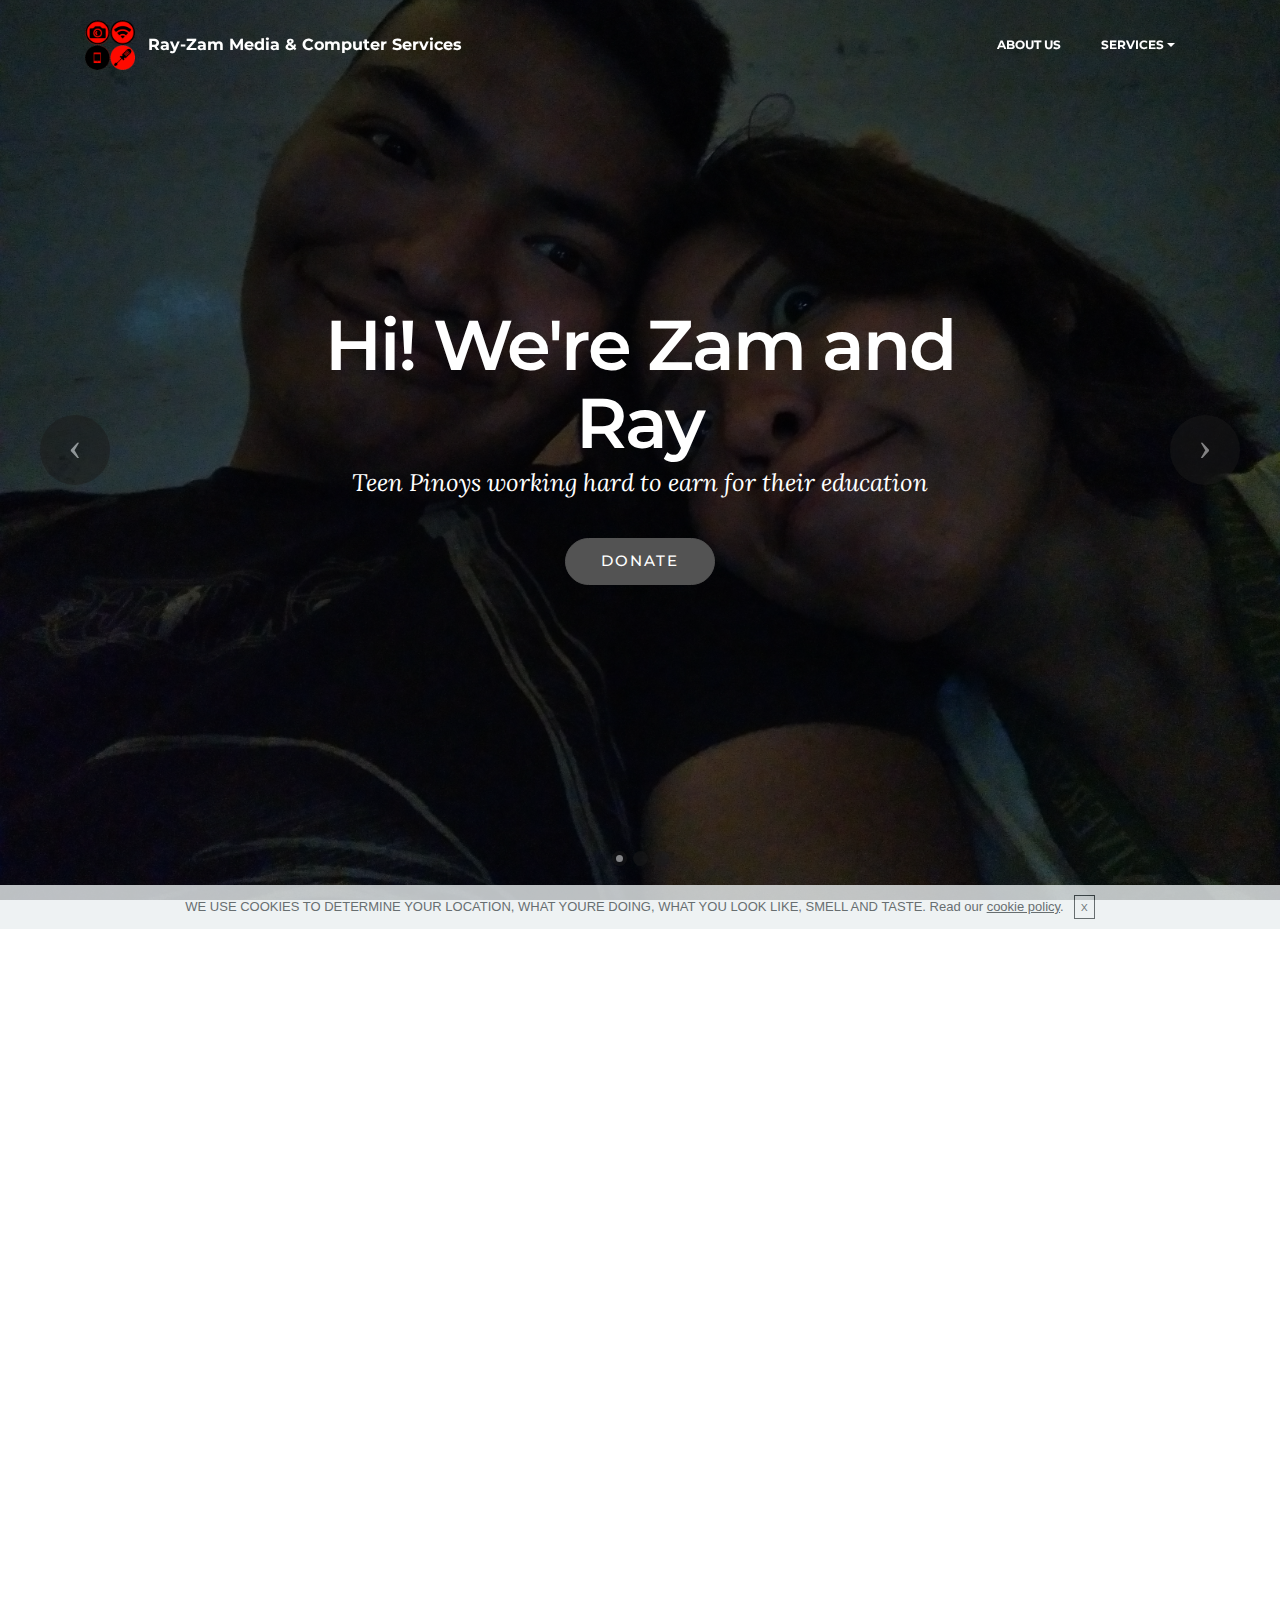
<file: index.html>
<!DOCTYPE html>
<html >
<head>
  <!-- Site made with Mobirise Website Builder v4.7.0, https://mobirise.com -->
  <meta charset="UTF-8">
  <meta http-equiv="X-UA-Compatible" content="IE=edge">
  <meta name="generator" content="Mobirise v4.7.0, mobirise.com">
  <meta name="viewport" content="width=device-width, initial-scale=1, minimum-scale=1">
  <link rel="shortcut icon" href="assets/images/lgo-128x128.png" type="image/x-icon">
  <meta name="description" content="We're Raymond and Zam, pinoy teens working to earn for our education. We specialize in media and computer services">
  <title>Ray-Zam Media & Computer Services</title>
  <link rel="stylesheet" href="https://fonts.googleapis.com/css?family=Montserrat:400,700">
  <link rel="stylesheet" href="https://fonts.googleapis.com/css?family=Raleway:100,100i,200,200i,300,300i,400,400i,500,500i,600,600i,700,700i,800,800i,900,900i">
  <link rel="stylesheet" href="https://fonts.googleapis.com/css?family=Lora:400,700,400italic,700italic&subset=latin">
  <link rel="stylesheet" href="assets/tether/tether.min.css">
  <link rel="stylesheet" href="assets/soundcloud-plugin/style.css">
  <link rel="stylesheet" href="assets/bootstrap/css/bootstrap.min.css">
  <link rel="stylesheet" href="assets/dropdown/css/style.css">
  <link rel="stylesheet" href="assets/animate.css/animate.min.css">
  <link rel="stylesheet" href="assets/theme/css/style.css">
  <link rel="stylesheet" href="assets/mobirise/css/mbr-additional.css" type="text/css">
  
  
  
</head>
<body>
  <section id="menu-2" data-rv-view="0">

    <nav class="navbar navbar-dropdown transparent navbar-fixed-top bg-color">
        <div class="container">

            <div class="mbr-table">
                <div class="mbr-table-cell">

                    <div class="navbar-brand">
                        <a href="index.html" class="navbar-logo"><img src="assets/images/lgo-128x128.png" alt="Mobirise"></a>
                        <a class="navbar-caption" href="https://mobirise.com">Ray-Zam Media &amp; Computer Services</a>
                    </div>

                </div>
                <div class="mbr-table-cell">

                    <button class="navbar-toggler pull-xs-right hidden-md-up" type="button" data-toggle="collapse" data-target="#exCollapsingNavbar">
                        <div class="hamburger-icon"></div>
                    </button>

                    <ul class="nav-dropdown collapse pull-xs-right nav navbar-nav navbar-toggleable-sm" id="exCollapsingNavbar"><li class="nav-item"><a class="nav-link link" href="page2.html">ABOUT US</a></li><li class="nav-item dropdown open"><a class="nav-link link dropdown-toggle" data-toggle="dropdown-submenu" href="https://mobirise.com/" aria-expanded="true">SERVICES</a><div class="dropdown-menu"><a class="dropdown-item" href="page3.html">Media Services</a><a class="dropdown-item" href="page1.html">Computer Services</a></div></li></ul>
                    <button hidden="" class="navbar-toggler navbar-close" type="button" data-toggle="collapse" data-target="#exCollapsingNavbar">
                        <div class="close-icon"></div>
                    </button>

                </div>
            </div>

        </div>
    </nav>

</section>

<section class="engine"><a href="https://mobirise.ws/l">html web creator</a></section><section class="mbr-slider mbr-section mbr-section__container carousel slide mbr-section-nopadding mbr-after-navbar" data-ride="carousel" data-keyboard="false" data-wrap="true" data-pause="false" data-interval="3000" id="slider-1" data-rv-view="2">
    <div>
        <div>
            <div>
                <ol class="carousel-indicators">
                    <li data-app-prevent-settings="" data-target="#slider-1" data-slide-to="0" class="active"></li><li data-app-prevent-settings="" data-target="#slider-1" class="" data-slide-to="1"></li><li data-app-prevent-settings="" data-target="#slider-1" data-slide-to="2"></li>
                </ol>
                <div class="carousel-inner" role="listbox">
                    <div class="mbr-section mbr-section-hero carousel-item dark center mbr-section-full active" data-bg-video-slide="false" style="background-image: url(assets/images/p-20180307-100625-p.jpg);">
                        <div class="mbr-table-cell">
                            <div class="mbr-overlay"></div>
                            <div class="container-slide container">
                                
                                <div class="row">
                                    <div class="col-md-8 col-md-offset-2 text-xs-center">
                                        <h2 class="mbr-section-title display-1">Hi! We're Zam and Ray</h2>
                                        <p class="mbr-section-lead lead">Teen Pinoys working hard to earn for their education</p>

                                        <div class="mbr-section-btn"><a class="btn btn-lg btn-black" href="https://mobirise.com">DONATE</a> </div>
                                    </div>
                                </div>
                            </div>
                        </div>
                    </div><div class="mbr-section mbr-section-hero carousel-item dark center mbr-section-full" data-bg-video-slide="https://www.youtube.com/watch?v=mpz0FAkSM50">
                        <div class="mbr-table-cell">
                            <div class="mbr-overlay" style="opacity: 0.4;"></div>
                            <div class="container-slide container">
                                
                                <div class="row">
                                    <div class="col-md-8 col-md-offset-1">
                                        <h2 class="mbr-section-title display-1">We offer Media Services</h2>
                                        <p class="mbr-section-lead lead">Photoshoot ○ Photoediting<br>Videoshoot ○ Videoediting</p>

                                        <div class="mbr-section-btn"> <a class="btn btn-lg btn-white btn-white-outline" href="page3.html">CHECK SERVICES</a></div>
                                    </div>
                                </div>
                            </div>
                        </div>
                    </div><div class="mbr-section mbr-section-hero carousel-item dark center mbr-section-full" data-bg-video-slide="false" style="background-image: url(assets/images/20180116-224423.jpg);">
                        <div class="mbr-table-cell">
                            <div class="mbr-overlay"></div>
                            <div class="container-slide container">
                                
                                <div class="row">
                                    <div class="col-md-8 col-md-offset-3 text-xs-right">
                                        <h2 class="mbr-section-title display-1">Computer Services</h2>
                                        <p class="mbr-section-lead lead">Smartphone&nbsp;○ Laptop ○ PC ○ Network<br>Install ○ Repair ○ Troubleshoot&nbsp; ○ Assembly/Disassembly</p>

                                        <div class="mbr-section-btn"> <a class="btn btn-lg btn-white btn-white-outline" href="page1.html">CHECK SERVICES</a></div>
                                    </div>
                                </div>
                            </div>
                        </div>
                    </div>
                </div>

                <a data-app-prevent-settings="" class="left carousel-control" role="button" data-slide="prev" href="#slider-1">
                    <span class="icon-prev" aria-hidden="true"></span>
                    <span class="sr-only">Previous</span>
                </a>
                <a data-app-prevent-settings="" class="right carousel-control" role="button" data-slide="next" href="#slider-1">
                    <span class="icon-next" aria-hidden="true"></span>
                    <span class="sr-only">Next</span>
                </a>
            </div>
        </div>
    </div>
</section>

<section class="mbr-section" id="testimonials2-3" data-rv-view="14" style="background-color: rgb(255, 255, 255); padding-top: 120px; padding-bottom: 120px;">

    

        <div class="mbr-section mbr-section__container mbr-section__container--middle">
            <div class="container">
                <div class="row">
                    <div class="col-xs-12 text-xs-center">
                        <h3 class="mbr-section-title display-2">WHAT OUR FANTASTIC USERS SAY</h3>
                        <small class="mbr-section-subtitle">Raymond and Zam have garnered their own customers through hardwork and dedication, hear what they have to say</small>
                    </div>
                </div>
            </div>
        </div>


    <div class="mbr-section mbr-section-nopadding">
        <div class="container">
            <div class="row">

                <div class="col-xs-12">

                    <div class="mbr-testimonial card mbr-testimonial-lg">
                        <div class="card-block"><p>“totally adorbs couple, i really ship them &lt;3”</p></div>
                        <div class="mbr-author card-footer">
                            <div class="mbr-author-img"><img src="assets/images/25311383-548484662151548-446167161002878279-o.jpg" class="img-circle"></div>
                            <div class="mbr-author-name">Pat</div>
                            <small class="mbr-author-desc">User</small>
                        </div>
                    </div><div class="mbr-testimonial card mbr-testimonial-lg">
                        <div class="card-block"><p>“NOT SAFE! joke lang man, truth is their a great couple, powerful at their trade, wish i could be like them when i grow up”</p></div>
                        <div class="mbr-author card-footer">
                            <div class="mbr-author-img"><img src="assets/images/15542217-791946684287722-4549442404676035526-n.jpg" class="img-circle"></div>
                            <div class="mbr-author-name">Ezra</div>
                            <small class="mbr-author-desc">LEGIT CUSTOMER</small>
                        </div>
                    </div><div class="mbr-testimonial card mbr-testimonial-lg">
                        <div class="card-block"><p>“SEND KIDNEY PLS HUHUHU”</p></div>
                        <div class="mbr-author card-footer">
                            <div class="mbr-author-img"><img src="assets/images/15871624-595235077329380-6261745114208221529-n.jpg" class="img-circle"></div>
                            <div class="mbr-author-name">Kerwin</div>
                            <small class="mbr-author-desc">Kidney</small>
                        </div>
                    </div>

                </div>

            </div>

        </div>
    </div>
</section>


  <script src="assets/web/assets/jquery/jquery.min.js"></script>
  <script src="assets/tether/tether.min.js"></script>
  <script src="assets/bootstrap/js/bootstrap.min.js"></script>
  <script src="assets/smooth-scroll/smooth-scroll.js"></script>
  <script src="assets/cookies-alert-plugin/cookies-alert-core.js"></script>
  <script src="assets/cookies-alert-plugin/cookies-alert-script.js"></script>
  <script src="assets/dropdown/js/script.min.js"></script>
  <script src="assets/touch-swipe/jquery.touch-swipe.min.js"></script>
  <script src="assets/viewport-checker/jquery.viewportchecker.js"></script>
  <script src="assets/bootstrap-carousel-swipe/bootstrap-carousel-swipe.js"></script>
  <script src="assets/jquery-mb-ytplayer/jquery.mb.ytplayer.min.js"></script>
  <script src="assets/theme/js/script.js"></script>
  <script src="assets/mobirise-slider-video/script.js"></script>
  
  
  <input name="animation" type="hidden">
  <input name="cookieData" type="hidden" data-cookie-text="WE USE COOKIES TO DETERMINE YOUR LOCATION, WHAT YOURE DOING, WHAT YOU LOOK LIKE, SMELL AND TASTE. Read our <a href='privacy.html'>cookie policy</a>.">
  </body>
</html>
</file>
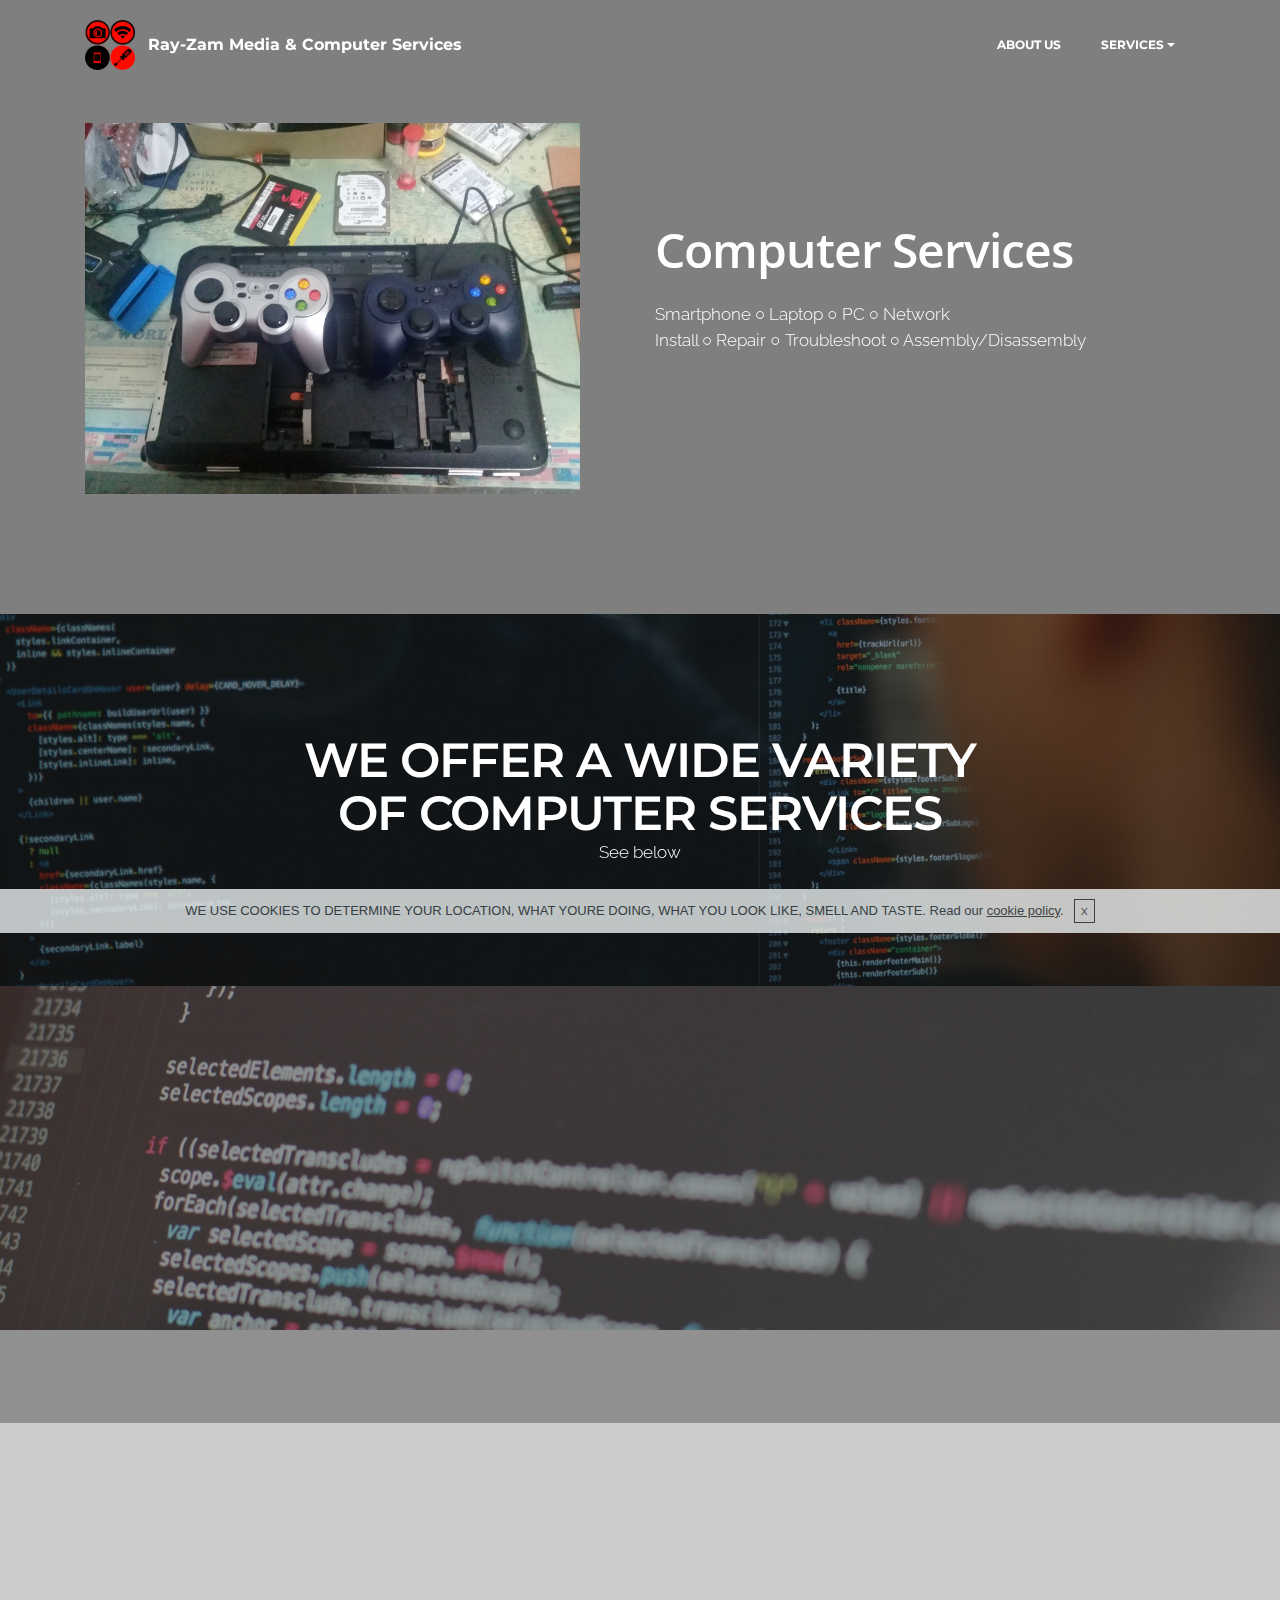
<file: page1.html>
<!DOCTYPE html>
<html >
<head>
  <!-- Site made with Mobirise Website Builder v4.7.0, https://mobirise.com -->
  <meta charset="UTF-8">
  <meta http-equiv="X-UA-Compatible" content="IE=edge">
  <meta name="generator" content="Mobirise v4.7.0, mobirise.com">
  <meta name="viewport" content="width=device-width, initial-scale=1, minimum-scale=1">
  <link rel="shortcut icon" href="assets/images/lgo-128x128.png" type="image/x-icon">
  <meta name="description" content="We're Raymond and Zam, pinoy teens working to earn for our education. We specialize in media and computer services">
  <title>Computer-Services</title>
  <link rel="stylesheet" href="assets/et-line-font-plugin/style.css">
  <link rel="stylesheet" href="https://fonts.googleapis.com/css?family=Montserrat:400,700">
  <link rel="stylesheet" href="https://fonts.googleapis.com/css?family=Raleway:100,100i,200,200i,300,300i,400,400i,500,500i,600,600i,700,700i,800,800i,900,900i">
  <link rel="stylesheet" href="assets/web/assets/mobirise-icons/mobirise-icons.css">
  <link rel="stylesheet" href="https://fonts.googleapis.com/css?family=Lora:400,700,400italic,700italic&subset=latin">
  <link rel="stylesheet" href="assets/tether/tether.min.css">
  <link rel="stylesheet" href="assets/soundcloud-plugin/style.css">
  <link rel="stylesheet" href="assets/bootstrap/css/bootstrap.min.css">
  <link rel="stylesheet" href="assets/animate.css/animate.min.css">
  <link rel="stylesheet" href="assets/dropdown/css/style.css">
  <link rel="stylesheet" href="assets/style.css">
  <link rel="stylesheet" href="assets/slick.css">
  <link rel="stylesheet" href="assets/theme/css/style.css">
  <link rel="stylesheet" href="assets/mobirise/css/mbr-additional.css" type="text/css">
  
  
  
</head>
<body>
  <section id="menu-d" data-rv-view="33">

    <nav class="navbar navbar-dropdown transparent navbar-fixed-top bg-color">
        <div class="container">

            <div class="mbr-table">
                <div class="mbr-table-cell">

                    <div class="navbar-brand">
                        <a href="index.html" class="navbar-logo"><img src="assets/images/lgo-128x128.png" alt="Mobirise"></a>
                        <a class="navbar-caption" href="https://mobirise.com">Ray-Zam Media &amp; Computer Services</a>
                    </div>

                </div>
                <div class="mbr-table-cell">

                    <button class="navbar-toggler pull-xs-right hidden-md-up" type="button" data-toggle="collapse" data-target="#exCollapsingNavbar">
                        <div class="hamburger-icon"></div>
                    </button>

                    <ul class="nav-dropdown collapse pull-xs-right nav navbar-nav navbar-toggleable-sm" id="exCollapsingNavbar"><li class="nav-item"><a class="nav-link link" href="page2.html">ABOUT US</a></li><li class="nav-item dropdown open"><a class="nav-link link dropdown-toggle" data-toggle="dropdown-submenu" href="https://mobirise.com/" aria-expanded="true">SERVICES</a><div class="dropdown-menu"><a class="dropdown-item" href="page3.html">Media Services</a><a class="dropdown-item" href="page1.html">Computer Services</a></div></li></ul>
                    <button hidden="" class="navbar-toggler navbar-close" type="button" data-toggle="collapse" data-target="#exCollapsingNavbar">
                        <div class="close-icon"></div>
                    </button>

                </div>
            </div>

        </div>
    </nav>

</section>

<section class="engine"><a href="https://mobirise.ws/j">design free website</a></section><section class="mbr-section mbr-after-navbar" id="msg-box6-k" data-bg-video="https://www.youtube.com/embed/kqvYSoZaE5o?rel=0&amp;amp;showinfo=0&amp;autoplay=0&amp;loop=0" data-rv-view="35" style="padding-top: 120px; padding-bottom: 120px;">

    <div class="mbr-overlay" style="opacity: 0.5; background-color: rgb(0, 0, 0);">
    </div>
    <div class="container">
        <div class="row">
            <div class="mbr-table-md-up">

              <div class="mbr-table-cell mbr-right-padding-md-up mbr-valign-top col-md-7 image-size" style="width: 50%;">
                  <div class="mbr-figure"><img src="assets/images/20180116-224423.jpg"></div>
              </div>

              


              <div class="mbr-table-cell col-md-5 text-xs-center text-md-left content-size">
                  <h3 class="mbr-section-title display-2">Computer Services</h3>
                  <div class="lead">

                    <p>Smartphone ○ Laptop ○ PC ○ Network
<br>Install ○ Repair ○ Troubleshoot  ○ Assembly/Disassembly</p>

                  </div>

                  
              </div>


              

            </div>
        </div>
    </div>

</section>

<section class="mbr-section article mbr-parallax-background" id="msg-box8-m" data-rv-view="38" style="background-image: url(assets/images/mbr.jpg); padding-top: 120px; padding-bottom: 120px;">

    <div class="mbr-overlay" style="opacity: 0.5; background-color: rgb(34, 34, 34);">
    </div>
    <div class="container">
        <div class="row">
            <div class="col-md-8 col-md-offset-2 text-xs-center">
                <h3 class="mbr-section-title display-2">WE OFFER A WIDE VARIETY OF COMPUTER SERVICES</h3>
                <div class="lead">See below</div>
                
            </div>
        </div>
    </div>

</section>

<section class="mbr-cards mbr-section mbr-section-nopadding mbr-parallax-background" id="features6-q" data-rv-view="41" style="background-image: url(assets/images/mbr-1.jpg);">

    <div class="mbr-overlay" style="opacity: 0.5; background-color: rgb(34, 34, 34);">
    </div>

    <div class="mbr-cards-row row">
        <div class="mbr-cards-col col-xs-12 col-lg-3" style="padding-top: 80px; padding-bottom: 40px;">
            <div class="container">
              <div class="card cart-block">
                  <div class="card-img"><a href="https://mobirise.com" class="mbri-devices mbr-iconfont mbr-iconfont-features3"></a></div>
                  <div class="card-block">
                    <h4 class="card-title">PC/LAPTOP SERVICES</h4>
                    
                    <p class="card-text">Install OS<br>Data Recovery<br>Repair<br>Trouble Shooting</p>
                    
                    </div>
                </div>
            </div>
        </div>
        <div class="mbr-cards-col col-xs-12 col-lg-3" style="padding-top: 80px; padding-bottom: 40px;">
            <div class="container">
                <div class="card cart-block">
                    <div class="card-img"><a href="https://mobirise.com" class="etl-icon icon-mobile mbr-iconfont mbr-iconfont-features3"></a></div>
                    <div class="card-block">
                        <h4 class="card-title">Smartphones</h4>
                        
                        <p class="card-text">Root<br>Recover<br><br></p>
                        
                    </div>
                </div>
            </div>
        </div>
        <div class="mbr-cards-col col-xs-12 col-lg-3" style="padding-top: 80px; padding-bottom: 40px;">
            <div class="container">
                <div class="card cart-block">
                    <div class="card-img"><a href="https://mobirise.com" class="mbri-browse mbr-iconfont mbr-iconfont-features3"></a></div>
                    <div class="card-block">
                        <h4 class="card-title">Software Development</h4>
                        
                        <p class="card-text">Website Development<br>Android App Development</p>
                        
                    </div>
                </div>
            </div>
        </div>
        <div class="mbr-cards-col col-xs-12 col-lg-3" style="padding-top: 80px; padding-bottom: 40px;">
            <div class="container">
                <div class="card cart-block">
                    <div class="card-img"><a href="https://mobirise.com" class="mbri-photos mbr-iconfont mbr-iconfont-features3"></a></div>
                    <div class="card-block">
                        <h4 class="card-title">Unlimited Sites</h4>
                        
                        <p class="card-text">Games<br>Movies<br>Programs</p>
                        
                    </div>
                </div>
            </div>
        </div>
        
        
    </div>
</section>

<section class="mbr-instagram-feed" data-rows="2" data-per-row-slider="" data-spacing="5" data-full-width="" data-token="2190419439.727bfe1.90e7d51660ef4d5aa03554f8259b3c8f" data-per-row-grid="4" id="instagram-feed-block-l" data-rv-view="44" style="background-color: rgb(0, 0, 0); padding-top: 40px; padding-bottom: 40px;">
    
    <div class="container container_toggle">
        <div class="row">
            <div class="col">
                <div class="inst">
                    <h1 class="inst__title align-center mbr-fonts-style display-2">Instagram Feed</h1>
                    <div class="inst__content"></div>
                    <div class="inst__more mbr-section-btn align-center" buttons="0"><a class="btn btn-md btn-primary display-4" href="#">Show more</a></div>
                </div>
            </div>
        </div>
    </div>
</section>


  <script src="assets/web/assets/jquery/jquery.min.js"></script>
  <script src="assets/tether/tether.min.js"></script>
  <script src="assets/bootstrap/js/bootstrap.min.js"></script>
  <script src="assets/dropdown/js/script.min.js"></script>
  <script src="assets/touch-swipe/jquery.touch-swipe.min.js"></script>
  <script src="assets/smooth-scroll/smooth-scroll.js"></script>
  <script src="assets/viewport-checker/jquery.viewportchecker.js"></script>
  <script src="assets/jquery-mb-ytplayer/jquery.mb.ytplayer.min.js"></script>
  <script src="assets/jarallax/jarallax.js"></script>
  <script src="assets/cookies-alert-plugin/cookies-alert-core.js"></script>
  <script src="assets/cookies-alert-plugin/cookies-alert-script.js"></script>
  <script src="assets/index.js"></script>
  <script src="assets/slick.min.js"></script>
  <script src="assets/theme/js/script.js"></script>
  
  
  <input name="animation" type="hidden">
  <input name="cookieData" type="hidden" data-cookie-text="WE USE COOKIES TO DETERMINE YOUR LOCATION, WHAT YOURE DOING, WHAT YOU LOOK LIKE, SMELL AND TASTE. Read our <a href='privacy.html'>cookie policy</a>.">
  </body>
</html>
</file>
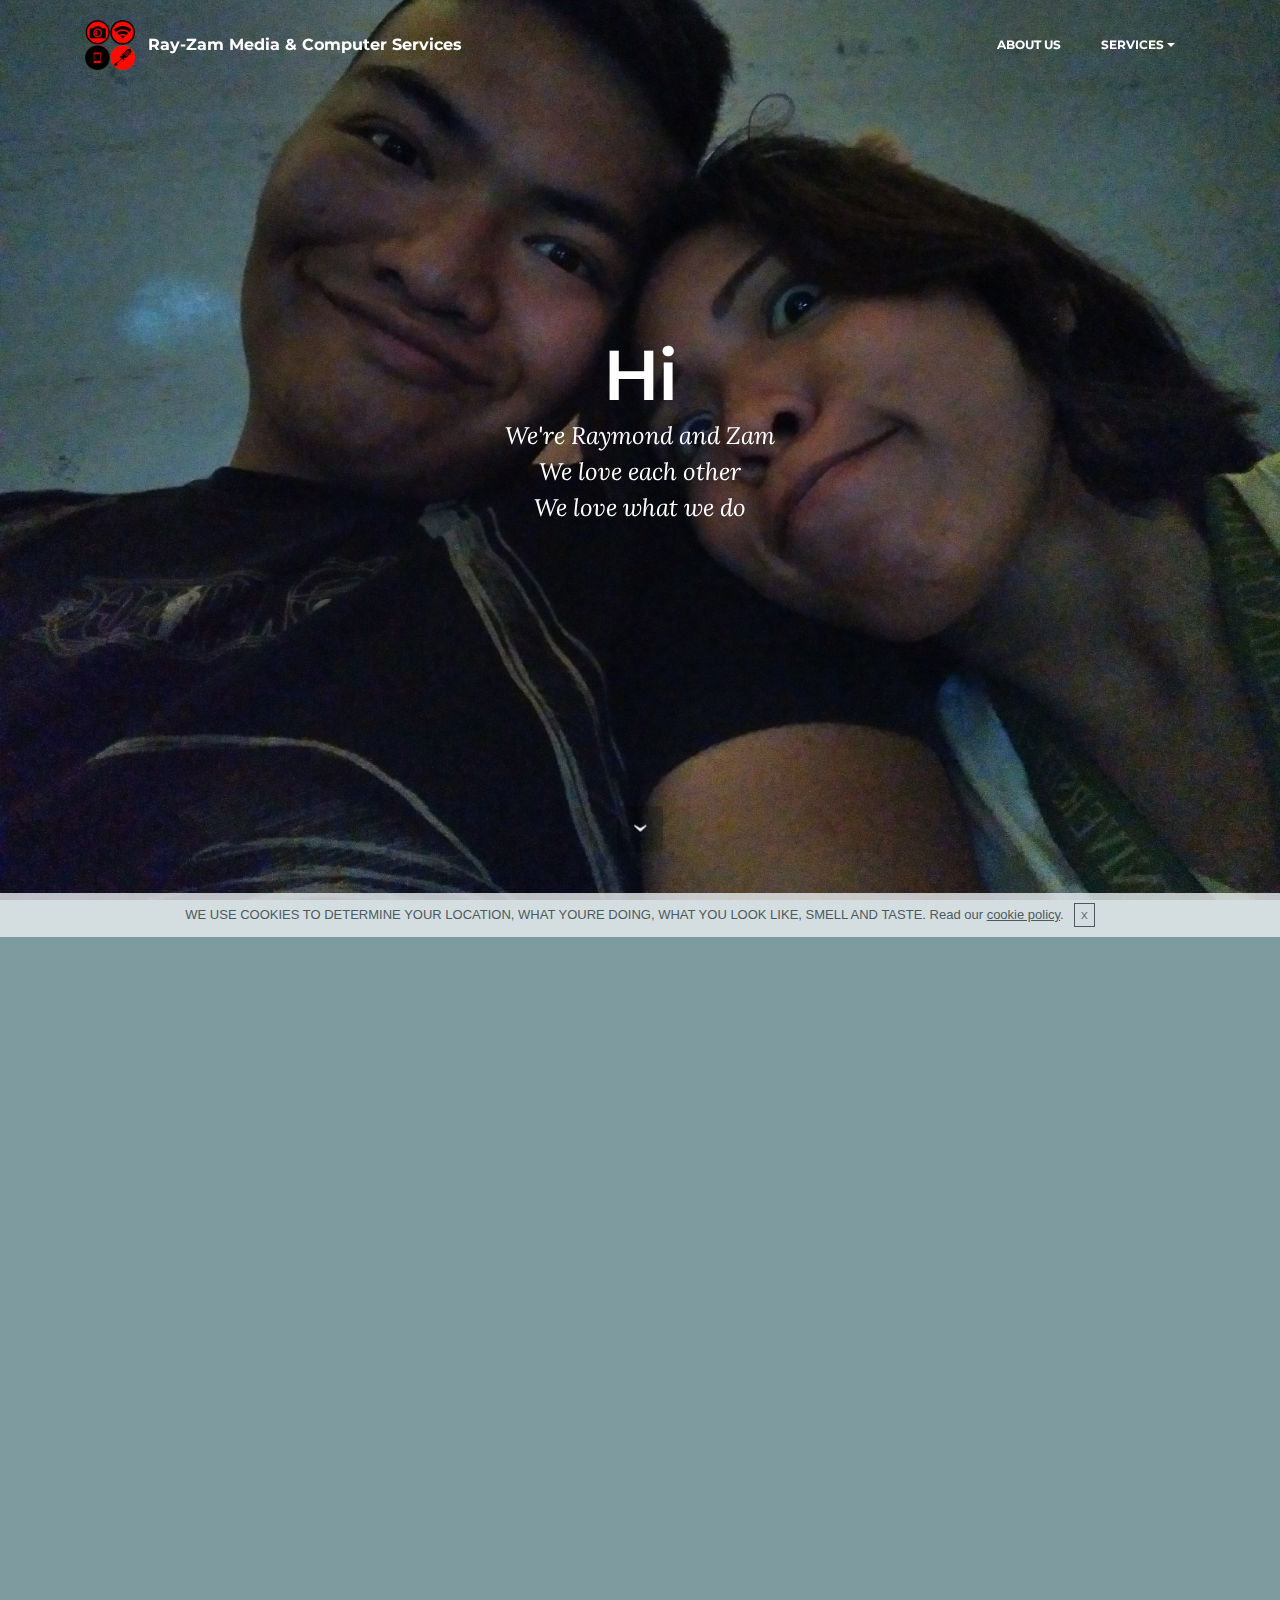
<file: page2.html>
<!DOCTYPE html>
<html >
<head>
  <!-- Site made with Mobirise Website Builder v4.7.0, https://mobirise.com -->
  <meta charset="UTF-8">
  <meta http-equiv="X-UA-Compatible" content="IE=edge">
  <meta name="generator" content="Mobirise v4.7.0, mobirise.com">
  <meta name="viewport" content="width=device-width, initial-scale=1, minimum-scale=1">
  <link rel="shortcut icon" href="assets/images/lgo-128x128.png" type="image/x-icon">
  <meta name="description" content="We're Raymond and Zam, pinoy teens working to earn for our education. We specialize in media and computer services">
  <title>About</title>
  <link rel="stylesheet" href="https://fonts.googleapis.com/css?family=Montserrat:400,700">
  <link rel="stylesheet" href="https://fonts.googleapis.com/css?family=Raleway:100,100i,200,200i,300,300i,400,400i,500,500i,600,600i,700,700i,800,800i,900,900i">
  <link rel="stylesheet" href="https://fonts.googleapis.com/css?family=Lora:400,700,400italic,700italic&subset=latin">
  <link rel="stylesheet" href="assets/tether/tether.min.css">
  <link rel="stylesheet" href="assets/bootstrap/css/bootstrap.min.css">
  <link rel="stylesheet" href="assets/soundcloud-plugin/style.css">
  <link rel="stylesheet" href="assets/dropdown/css/style.css">
  <link rel="stylesheet" href="assets/animate.css/animate.min.css">
  <link rel="stylesheet" href="assets/theme/css/style.css">
  <link rel="stylesheet" href="assets/mobirise/css/mbr-additional.css" type="text/css">
  
  
  
</head>
<body>
  <section id="menu-r" data-rv-view="46">

    <nav class="navbar navbar-dropdown transparent navbar-fixed-top bg-color">
        <div class="container">

            <div class="mbr-table">
                <div class="mbr-table-cell">

                    <div class="navbar-brand">
                        <a href="index.html" class="navbar-logo"><img src="assets/images/lgo-128x128.png" alt="Mobirise"></a>
                        <a class="navbar-caption" href="https://mobirise.com">Ray-Zam Media &amp; Computer Services</a>
                    </div>

                </div>
                <div class="mbr-table-cell">

                    <button class="navbar-toggler pull-xs-right hidden-md-up" type="button" data-toggle="collapse" data-target="#exCollapsingNavbar">
                        <div class="hamburger-icon"></div>
                    </button>

                    <ul class="nav-dropdown collapse pull-xs-right nav navbar-nav navbar-toggleable-sm" id="exCollapsingNavbar"><li class="nav-item"><a class="nav-link link" href="page2.html">ABOUT US</a></li><li class="nav-item dropdown open"><a class="nav-link link dropdown-toggle" data-toggle="dropdown-submenu" href="https://mobirise.com/" aria-expanded="true">SERVICES</a><div class="dropdown-menu"><a class="dropdown-item" href="page3.html">Media Services</a><a class="dropdown-item" href="page1.html">Computer Services</a></div></li></ul>
                    <button hidden="" class="navbar-toggler navbar-close" type="button" data-toggle="collapse" data-target="#exCollapsingNavbar">
                        <div class="close-icon"></div>
                    </button>

                </div>
            </div>

        </div>
    </nav>

</section>

<section class="engine"><a href="https://mobirise.ws">Mobirise</a></section><section class="mbr-section mbr-section-hero mbr-section-full mbr-section-with-arrow mbr-parallax-background mbr-after-navbar" id="header1-s" data-rv-view="48" style="background-image: url(assets/images/p-20180307-100625-p.jpg);">

    

    <div class="mbr-table-cell">

        <div class="container">
            <div class="row">
                <div class="mbr-section col-md-10 col-md-offset-1 text-xs-center">

                    <h1 class="mbr-section-title display-1">Hi</h1>
                    <p class="mbr-section-lead lead">We're Raymond and Zam<br>We love each other<br>We love what we do</p>
                    
                </div>
            </div>
        </div>
    </div>

    <div class="mbr-arrow mbr-arrow-floating" aria-hidden="true"><a href="#msg-box5-t"><i class="mbr-arrow-icon"></i></a></div>

</section>

<section class="mbr-section" id="msg-box5-t" data-rv-view="51" style="background-color: rgb(126, 155, 159); padding-top: 0px; padding-bottom: 0px;">

    
    <div class="container">
        <div class="row">
            <div class="mbr-table-md-up">

              

              <div class="mbr-table-cell col-md-5 text-xs-center text-md-right content-size">
                  <h3 class="mbr-section-title display-2">ZAM'S A COMM STUDENT</h3>
                  <div class="lead">

                    <p>SHE LOVES PHOTOGRAPHY AND VIDEOGRAPHY</p>

                  </div>

                  
              </div>


              


              <div class="mbr-table-cell mbr-left-padding-md-up mbr-valign-top col-md-7 image-size" style="width: 50%;">
                  <div class="mbr-figure"><img src="assets/images/p-20180226-133159-p.jpg"></div>
              </div>

            </div>
        </div>
    </div>

</section>

<section class="mbr-section" id="msg-box5-u" data-rv-view="54" style="background-color: rgb(126, 155, 159); padding-top: 0px; padding-bottom: 0px;">

    
    <div class="container">
        <div class="row">
            <div class="mbr-table-md-up">

              <div class="mbr-table-cell mbr-right-padding-md-up mbr-valign-top col-md-7 image-size" style="width: 50%;">
                  <div class="mbr-figure"><img src="assets/images/p-20180226-133537-p.jpg"></div>
              </div>

              


              <div class="mbr-table-cell col-md-5 text-xs-center text-md-left content-size">
                  <h3 class="mbr-section-title display-2">RAYMOND'S IT</h3>
                  <div class="lead">

                    <p>YEAH, THAT IT</p>

                  </div>

                  
              </div>


              

            </div>
        </div>
    </div>

</section>


  <script src="assets/web/assets/jquery/jquery.min.js"></script>
  <script src="assets/tether/tether.min.js"></script>
  <script src="assets/bootstrap/js/bootstrap.min.js"></script>
  <script src="assets/jarallax/jarallax.js"></script>
  <script src="assets/viewport-checker/jquery.viewportchecker.js"></script>
  <script src="assets/cookies-alert-plugin/cookies-alert-core.js"></script>
  <script src="assets/cookies-alert-plugin/cookies-alert-script.js"></script>
  <script src="assets/dropdown/js/script.min.js"></script>
  <script src="assets/touch-swipe/jquery.touch-swipe.min.js"></script>
  <script src="assets/smooth-scroll/smooth-scroll.js"></script>
  <script src="assets/theme/js/script.js"></script>
  
  
  <input name="animation" type="hidden">
  <input name="cookieData" type="hidden" data-cookie-text="WE USE COOKIES TO DETERMINE YOUR LOCATION, WHAT YOURE DOING, WHAT YOU LOOK LIKE, SMELL AND TASTE. Read our <a href='privacy.html'>cookie policy</a>.">
  </body>
</html>
</file>
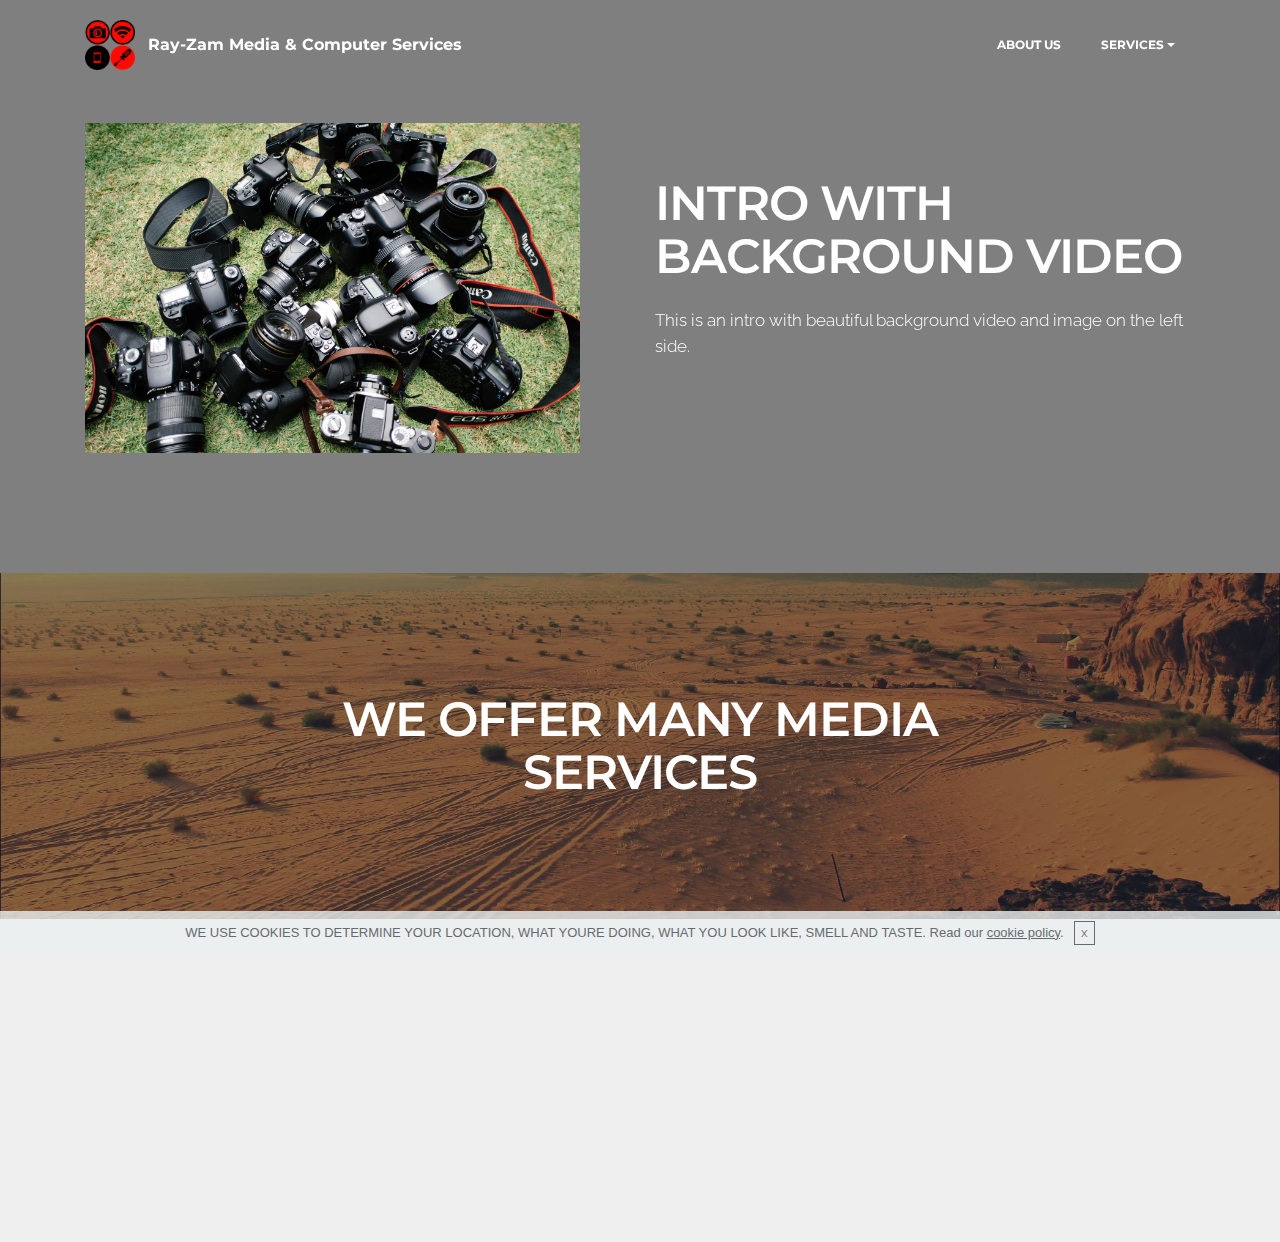
<file: page3.html>
<!DOCTYPE html>
<html >
<head>
  <!-- Site made with Mobirise Website Builder v4.7.0, https://mobirise.com -->
  <meta charset="UTF-8">
  <meta http-equiv="X-UA-Compatible" content="IE=edge">
  <meta name="generator" content="Mobirise v4.7.0, mobirise.com">
  <meta name="viewport" content="width=device-width, initial-scale=1, minimum-scale=1">
  <link rel="shortcut icon" href="assets/images/lgo-128x128.png" type="image/x-icon">
  <meta name="description" content="We're Raymond and Zam, pinoy teens working to earn for our education. We specialize in media and computer services">
  <title>Media-Services</title>
  <link rel="stylesheet" href="assets/et-line-font-plugin/style.css">
  <link rel="stylesheet" href="https://fonts.googleapis.com/css?family=Montserrat:400,700">
  <link rel="stylesheet" href="https://fonts.googleapis.com/css?family=Raleway:100,100i,200,200i,300,300i,400,400i,500,500i,600,600i,700,700i,800,800i,900,900i">
  <link rel="stylesheet" href="assets/web/assets/mobirise-icons/mobirise-icons.css">
  <link rel="stylesheet" href="https://fonts.googleapis.com/css?family=Lora:400,700,400italic,700italic&subset=latin">
  <link rel="stylesheet" href="assets/tether/tether.min.css">
  <link rel="stylesheet" href="assets/soundcloud-plugin/style.css">
  <link rel="stylesheet" href="assets/bootstrap/css/bootstrap.min.css">
  <link rel="stylesheet" href="assets/animate.css/animate.min.css">
  <link rel="stylesheet" href="assets/dropdown/css/style.css">
  <link rel="stylesheet" href="assets/theme/css/style.css">
  <link rel="stylesheet" href="assets/mobirise/css/mbr-additional.css" type="text/css">
  
  
  
</head>
<body>
  <section id="menu-v" data-rv-view="57">

    <nav class="navbar navbar-dropdown transparent navbar-fixed-top bg-color">
        <div class="container">

            <div class="mbr-table">
                <div class="mbr-table-cell">

                    <div class="navbar-brand">
                        <a href="index.html" class="navbar-logo"><img src="assets/images/lgo-128x128.png" alt="Mobirise"></a>
                        <a class="navbar-caption" href="https://mobirise.com">Ray-Zam Media &amp; Computer Services</a>
                    </div>

                </div>
                <div class="mbr-table-cell">

                    <button class="navbar-toggler pull-xs-right hidden-md-up" type="button" data-toggle="collapse" data-target="#exCollapsingNavbar">
                        <div class="hamburger-icon"></div>
                    </button>

                    <ul class="nav-dropdown collapse pull-xs-right nav navbar-nav navbar-toggleable-sm" id="exCollapsingNavbar"><li class="nav-item"><a class="nav-link link" href="page2.html">ABOUT US</a></li><li class="nav-item dropdown open"><a class="nav-link link dropdown-toggle" data-toggle="dropdown-submenu" href="https://mobirise.com/" aria-expanded="true">SERVICES</a><div class="dropdown-menu"><a class="dropdown-item" href="page3.html">Media Services</a><a class="dropdown-item" href="page1.html">Computer Services</a></div></li></ul>
                    <button hidden="" class="navbar-toggler navbar-close" type="button" data-toggle="collapse" data-target="#exCollapsingNavbar">
                        <div class="close-icon"></div>
                    </button>

                </div>
            </div>

        </div>
    </nav>

</section>

<section class="engine"><a href="https://mobirise.ws/f">simple web creator</a></section><section class="mbr-section mbr-after-navbar" id="msg-box6-w" data-bg-video="https://www.youtube.com/embed/GMPH2cccQiU?rel=0&amp;amp;showinfo=0&amp;autoplay=0&amp;loop=0" data-rv-view="59" style="padding-top: 120px; padding-bottom: 120px;">

    <div class="mbr-overlay" style="opacity: 0.5; background-color: rgb(0, 0, 0);">
    </div>
    <div class="container">
        <div class="row">
            <div class="mbr-table-md-up">

              <div class="mbr-table-cell mbr-right-padding-md-up mbr-valign-top col-md-7 image-size" style="width: 50%;">
                  <div class="mbr-figure"><img src="assets/images/mbr-2.jpg"></div>
              </div>

              


              <div class="mbr-table-cell col-md-5 text-xs-center text-md-left content-size">
                  <h3 class="mbr-section-title display-2">INTRO WITH BACKGROUND VIDEO</h3>
                  <div class="lead">

                    <p>This is an intro with beautiful background video and image on the left side.</p>

                  </div>

                  
              </div>


              

            </div>
        </div>
    </div>

</section>

<section class="mbr-section article mbr-parallax-background" id="msg-box8-x" data-rv-view="62" style="background-image: url(assets/images/desert.jpg); padding-top: 120px; padding-bottom: 120px;">

    <div class="mbr-overlay" style="opacity: 0.5; background-color: rgb(34, 34, 34);">
    </div>
    <div class="container">
        <div class="row">
            <div class="col-md-8 col-md-offset-2 text-xs-center">
                <h3 class="mbr-section-title display-2">WE OFFER MANY MEDIA SERVICES</h3>
                
                
            </div>
        </div>
    </div>

</section>

<section class="mbr-cards mbr-section mbr-section-nopadding" id="features7-y" data-rv-view="65" style="background-color: rgb(239, 239, 239);">

    

    <div class="mbr-cards-row row">
        <div class="mbr-cards-col col-xs-12 col-lg-3" style="padding-top: 80px; padding-bottom: 80px;">
            <div class="container">
                <div class="card cart-block">
                    <div class="card-img iconbox"><a href="https://mobirise.com" class="mbri-camera mbr-iconfont mbr-iconfont-features7" style="color: rgb(255, 255, 255);"></a></div>
                    <div class="card-block">
                        <h4 class="card-title">Photography</h4>
                        
                        
                        
                    </div>
                </div>
            </div>
        </div>
        <div class="mbr-cards-col col-xs-12 col-lg-3" style="padding-top: 80px; padding-bottom: 80px;">
            <div class="container">
                <div class="card cart-block">
                    <div class="card-img iconbox"><a href="https://mobirise.com" class="mbri-video-play mbr-iconfont mbr-iconfont-features7" style="color: rgb(255, 255, 255);"></a></div>
                    <div class="card-block">
                        <h4 class="card-title">Videography</h4>
                        
                        
                        
                    </div>
                </div>
          </div>
        </div>
        <div class="mbr-cards-col col-xs-12 col-lg-3" style="padding-top: 80px; padding-bottom: 80px;">
            <div class="container">
                <div class="card cart-block">
                    <div class="card-img iconbox"><a href="https://mobirise.com" class="mbri-edit2 mbr-iconfont mbr-iconfont-features7" style="color: rgb(255, 255, 255);"></a></div>
                    <div class="card-block">
                        <h4 class="card-title">Editing / Layouting</h4>
                        
                        
                        
                    </div>
                </div>
            </div>
        </div>
        <div class="mbr-cards-col col-xs-12 col-lg-3" style="padding-top: 80px; padding-bottom: 80px;">
            <div class="container">
                <div class="card cart-block">
                    <div class="card-img iconbox"><a href="https://mobirise.com" class="mbri-pages mbr-iconfont mbr-iconfont-features7" style="color: rgb(255, 255, 255);"></a></div>
                    <div class="card-block">
                        <h4 class="card-title">Printing</h4>
                        
                        
                        
                    </div>
                </div>
            </div>
        </div>
        
        
    </div>
</section>


  <script src="assets/web/assets/jquery/jquery.min.js"></script>
  <script src="assets/tether/tether.min.js"></script>
  <script src="assets/bootstrap/js/bootstrap.min.js"></script>
  <script src="assets/dropdown/js/script.min.js"></script>
  <script src="assets/touch-swipe/jquery.touch-swipe.min.js"></script>
  <script src="assets/smooth-scroll/smooth-scroll.js"></script>
  <script src="assets/viewport-checker/jquery.viewportchecker.js"></script>
  <script src="assets/jquery-mb-ytplayer/jquery.mb.ytplayer.min.js"></script>
  <script src="assets/jarallax/jarallax.js"></script>
  <script src="assets/cookies-alert-plugin/cookies-alert-core.js"></script>
  <script src="assets/cookies-alert-plugin/cookies-alert-script.js"></script>
  <script src="assets/theme/js/script.js"></script>
  
  
  <input name="animation" type="hidden">
  <input name="cookieData" type="hidden" data-cookie-text="WE USE COOKIES TO DETERMINE YOUR LOCATION, WHAT YOURE DOING, WHAT YOU LOOK LIKE, SMELL AND TASTE. Read our <a href='privacy.html'>cookie policy</a>.">
  </body>
</html>
</file>
<file: assets/soundcloud-plugin/style.css>
.addons-container {
  position: relative;
  margin-left: auto;
  margin-right: auto;
  padding-right: 15px;
  padding-left: 15px; }
  @media (min-width: 576px) {
    .addons-container {
      padding-right: 15px;
      padding-left: 15px; } }
  @media (min-width: 768px) {
    .addons-container {
      padding-right: 15px;
      padding-left: 15px; } }
  @media (min-width: 992px) {
    .addons-container {
      padding-right: 15px;
      padding-left: 15px; } }
  @media (min-width: 1200px) {
    .addons-container {
      padding-right: 15px;
      padding-left: 15px; } }
  @media (min-width: 576px) {
    .addons-container {
      width: 540px;
      max-width: 100%; } }
  @media (min-width: 768px) {
    .addons-container {
      width: 720px;
      max-width: 100%; } }
  @media (min-width: 992px) {
    .addons-container {
      width: 960px;
      max-width: 100%; } }
  @media (min-width: 1200px) {
    .addons-container {
      width: 1140px;
      max-width: 100%; } }

.addons-container-inner{
    position: relative;
    width: 100%;
    min-height: 1px;
    padding-right: 15px;
    padding-left: 15px;
}
@media (min-width: 567px) {
    .addons-container-inner{
        -ms-flex: 0 0 66.666667%;
        flex: 0 0 66.666667%;
        max-width: 66.666667%;
    }
}
.addons-row{
    display: flex;
    justify-content:center;
}
</file>
<file: assets/dropdown/css/style.css>
.navbar-dropdown {
  left: 0;
  padding: 0;
  position: absolute;
  right: 0;
  top: 0;
  transition: all 0.45s ease;
  z-index: 1030; }
  .navbar-dropdown .navbar-brand {
    float: none;
    font-size: 0;
    padding: 1.25rem 0;
    position: relative;
    transition: padding 0.25s ease;
    white-space: nowrap; }
    .navbar-dropdown .navbar-brand::before {
      content: "";
      display: inline-block;
      height: 100%;
      vertical-align: middle; }
  .navbar-dropdown .navbar-logo,
  .navbar-dropdown .navbar-caption {
    display: inline-block;
    vertical-align: middle; }
  .navbar-dropdown .navbar-logo {
    margin-right: 0.8rem;
    transition: margin 0.3s ease-in-out; }
    .navbar-dropdown .navbar-logo img {
      height: 3.125rem;
      transition: all 0.3s ease-in-out; }
  .navbar-dropdown .mbr-table-cell {
    height: 5.625rem; }
  .navbar-dropdown .navbar-caption {
    font-family: "Montserrat";
    font-size: 1rem;
    font-weight: 700;
    white-space: normal; }
    .navbar-dropdown .navbar-caption, .navbar-dropdown .navbar-caption:hover {
      color: inherit;
      text-decoration: none; }
  .navbar-dropdown.navbar-fixed-top {
    position: fixed; }
  .navbar-dropdown.bg-color.transparent {
    background: none !important; }
  .navbar-dropdown.navbar-short .navbar-brand {
    padding: 0.625rem 0; }
  .navbar-dropdown.navbar-short .navbar-logo {
    margin-right: 0.5rem; }
    .navbar-dropdown.navbar-short .navbar-logo img {
      height: 2.375rem; }
  .navbar-dropdown.navbar-short .mbr-table-cell {
    height: 3.625rem; }
  .navbar-dropdown .navbar-close {
    left: 0.6875rem;
    position: fixed;
    top: 0.75rem;
    z-index: 1000; }
  .navbar-dropdown.opened {
    background: none !important; }
    .navbar-dropdown.opened .navbar-brand,
    .navbar-dropdown.opened .navbar-toggler {
      display: none; }
  .navbar-dropdown .hamburger-icon {
    content: "";
    width: 16px;
    -webkit-box-shadow: 0 -6px 0 1px,0 0 0 1px,0 6px 0 1px;
    -moz-box-shadow: 0 -6px 0 1px,0 0 0 1px,0 6px 0 1px;
    box-shadow: 0 -6px 0 1px,0 0 0 1px,0 6px 0 1px; }
  .navbar-dropdown .close-icon {
    position: relative;
    width: 21px;
    height: 21px;
    overflow: hidden; }
    .navbar-dropdown .close-icon::before, .navbar-dropdown .close-icon::after {
      content: '';
      position: absolute;
      height: 2px;
      width: 100%;
      top: 50%;
      left: 0;
      margin-top: -1px; }
    .navbar-dropdown .close-icon::before {
      transform: rotate(45deg);
      -ms-transform: rotate(45deg);
      -webkit-transform: rotate(45deg); }
    .navbar-dropdown .close-icon::after {
      transform: rotate(-45deg);
      -ms-transform: rotate(-45deg);
      -webkit-transform: rotate(-45deg); }

.dropdown-menu .dropdown-toggle[data-toggle="dropdown-submenu"]::after {
  border-bottom: 0.35em solid transparent;
  border-left: 0.35em solid;
  border-right: 0;
  border-top: 0.35em solid transparent;
  margin-left: 0.3rem; }

.dropdown-menu .dropdown-item:focus {
  outline: 0; }

.nav-dropdown {
  display: table !important;
  font-family: "Montserrat";
  font-size: 0.75rem;
  font-weight: 700;
  height: auto !important; }
  .nav-dropdown .nav-item {
    display: table-cell;
    float: none;
    vertical-align: middle; }
  .nav-dropdown .nav-btn {
    padding-left: 1rem; }
  .nav-dropdown .link {
    margin: 1.667em;
    padding: 0;
    transition: color .2s ease-in-out; }
    .nav-dropdown .link.dropdown-toggle {
      margin-right: 2.583em; }
      .nav-dropdown .link.dropdown-toggle::after {
        margin-left: .25rem;
        border-top: 0.35em solid;
        border-right: 0.35em solid transparent;
        border-left: 0.35em solid transparent;
        border-bottom: 0; }
      .nav-dropdown .link.dropdown-toggle::after {
        display: block;
        margin-top: -0.1667em;
        position: absolute;
        right: 1.3333em;
        top: 50%; }
      .nav-dropdown .link.dropdown-toggle[aria-expanded="true"] {
        margin: 0;
        padding: 1.667em 2.583em 1.667em 1.667em; }
  .nav-dropdown .link::after,
  .nav-dropdown .dropdown-item::after {
    color: inherit; }
  .nav-dropdown .btn {
    font-size: 0.75rem;
    font-weight: 700;
    letter-spacing: 0;
    margin-bottom: 0;
    padding-left: 1.25rem;
    padding-right: 1.25rem; }
  .nav-dropdown .dropdown-menu {
    border-radius: 0;
    border: 0;
    left: 0;
    margin: 0;
    padding-bottom: 1.25rem;
    padding-top: 1.25rem; }
  .nav-dropdown .dropdown-submenu {
    left: 100%;
    margin-left: 0.125rem;
    margin-top: -1.25rem;
    top: 0; }
  .nav-dropdown .dropdown-item {
    font-size: 0.8125rem;
    font-weight: 500;
    line-height: 2;
    padding: 0.3846em 4.615em 0.3846em 1.5385em;
    position: relative;
    transition: color .2s ease-in-out, background-color .2s ease-in-out; }
    .nav-dropdown .dropdown-item::after {
      margin-top: -0.3077em;
      position: absolute;
      right: 1.1538em;
      top: 50%; }
    .nav-dropdown .dropdown-item:focus, .nav-dropdown .dropdown-item:hover {
      background: none; }

@media (max-width: 767px) {
  .nav-dropdown.navbar-toggleable-sm {
    bottom: 0;
    display: none;
    left: 0;
    overflow-x: hidden;
    position: fixed;
    top: 0;
    transform: translateX(-100%);
    -ms-transform: translateX(-100%);
    -webkit-transform: translateX(-100%);
    width: 18.75rem;
    z-index: 999; } }
.nav-dropdown.navbar-toggleable-xl {
  bottom: 0;
  display: none;
  left: 0;
  overflow-x: hidden;
  position: fixed;
  top: 0;
  transform: translateX(-100%);
  -ms-transform: translateX(-100%);
  -webkit-transform: translateX(-100%);
  width: 18.75rem;
  z-index: 999; }

.nav-dropdown-sm {
  display: block !important;
  overflow-x: hidden;
  overflow: auto;
  padding-top: 3.875rem; }
  .nav-dropdown-sm::after {
    content: "";
    display: block;
    height: 3rem;
    width: 100%; }
  .nav-dropdown-sm.collapse.in ~ .navbar-close {
    display: block !important; }
  .nav-dropdown-sm.collapsing, .nav-dropdown-sm.collapse.in {
    transform: translateX(0);
    -ms-transform: translateX(0);
    -webkit-transform: translateX(0);
    transition: all 0.25s ease-out;
    -webkit-transition: all 0.25s ease-out; }
  .nav-dropdown-sm.collapsing[aria-expanded="false"] {
    transform: translateX(-100%);
    -ms-transform: translateX(-100%);
    -webkit-transform: translateX(-100%); }
  .nav-dropdown-sm .nav-item {
    display: block;
    margin-left: 0 !important;
    padding-left: 0; }
  .nav-dropdown-sm .link,
  .nav-dropdown-sm .dropdown-item {
    border-top: 1px dotted rgba(255, 255, 255, 0.1);
    font-size: 0.8125rem;
    line-height: 1.6;
    margin: 0 !important;
    padding: 0.875rem 2.4rem 0.875rem 1.5625rem !important;
    position: relative;
    white-space: normal; }
    .nav-dropdown-sm .link:focus, .nav-dropdown-sm .link:hover,
    .nav-dropdown-sm .dropdown-item:focus,
    .nav-dropdown-sm .dropdown-item:hover {
      background: rgba(0, 0, 0, 0.2) !important; }
  .nav-dropdown-sm .nav-btn {
    position: relative;
    padding: 1.5625rem 1.5625rem 0 1.5625rem; }
    .nav-dropdown-sm .nav-btn::before {
      border-top: 1px dotted rgba(255, 255, 255, 0.1);
      content: "";
      left: 0;
      position: absolute;
      top: 0;
      width: 100%; }
    .nav-dropdown-sm .nav-btn + .nav-btn {
      padding-top: 0.625rem; }
      .nav-dropdown-sm .nav-btn + .nav-btn::before {
        display: none; }
  .nav-dropdown-sm .btn {
    padding: 0.625rem 0; }
  .nav-dropdown-sm .dropdown-toggle::after {
    position: absolute;
    right: 1.25rem;
    top: 50%;
    margin-top: -0.154em; }
  .nav-dropdown-sm .dropdown-toggle[data-toggle="dropdown-submenu"]::after {
    margin-left: .25rem;
    border-top: 0.35em solid;
    border-right: 0.35em solid transparent;
    border-left: 0.35em solid transparent;
    border-bottom: 0; }
  .nav-dropdown-sm .dropdown-toggle[data-toggle="dropdown-submenu"][aria-expanded="true"]::after {
    border-top: 0;
    border-right: 0.35em solid transparent;
    border-left: 0.35em solid transparent;
    border-bottom: 0.35em solid; }
  .nav-dropdown-sm .dropdown-menu {
    margin: 0;
    padding: 0;
    position: relative;
    top: 0;
    left: 0;
    width: 100%;
    border: 0;
    float: none;
    border-radius: 0;
    background: none; }

.is-builder .nav-dropdown.collapsing {
  transition: none !important; }

/*# sourceMappingURL=style.css.map */
</file>
<file: assets/theme/css/style.css>
.engine {
	position: absolute;
	text-indent: -2400px;
	text-align: center;
	padding: 0;
	top: 0;
	left: -2400px;
}/*!
 * Default theme v2 (https://mobirise.com/)
 * Copyright 2016 Mobirise
 */
.container {
  position: relative; }

.btn {
  margin-bottom: 0.5rem; }
  .btn + .btn {
    margin-left: 1rem; }
  @media (max-width: 767px) {
    .btn {
      white-space: normal; }
      .btn + .btn {
        margin-left: 0; } }

.bg-primary {
  background-color: #c0a375 !important; }

.bg-success {
  background-color: #90a878 !important; }

.bg-info {
  background-color: #7e9b9f !important; }

.bg-warning {
  background-color: #f3c649 !important; }

.bg-danger {
  background-color: #f28281 !important; }

.bg-none {
  background: none !important; }

.btn {
  font-family: 'Montserrat', sans-serif;
  font-weight: 500;
  letter-spacing: 2px;
  padding: 0.75rem 2.1875rem;
  font-size: 0.75rem;
  line-height: 1.5;
  border-radius: 3px;
  -webkit-transition: all .3s ease-in-out;
  -moz-transition: all .3s ease-in-out;
  transition: all .3s ease-in-out; }

.btn-sm {
  padding: 0.625rem 2.1874rem;
  font-size: 0.9687rem;
  line-height: 1.5;
  border-radius: 3px;
  font-family: "Lora";
  font-style: italic;
  font-weight: 400;
  letter-spacing: 0px; }

.btn-lg {
  padding: 0.75rem 2.1874rem;
  font-size: 0.9687rem;
  line-height: 1.3333333333;
  border-radius: 3px; }

.btn-xlg {
  padding: 0.75rem 2.1874rem;
  font-size: 1.1875rem;
  line-height: 1.3333333333;
  border-radius: 3px; }

.btn-primary {
  background-color: #c0a375;
  border-color: #c0a375;
  box-shadow: none;
  color: #fff; }
  .btn-primary:hover {
    color: #fff;
    background-color: #a07e49;
    border-color: #a07e49;
    box-shadow: none; }
  .btn-primary:focus, .btn-primary.focus {
    color: #fff;
    background-color: #a07e49;
    border-color: #a07e49; }
  .btn-primary:active, .btn-primary.active {
    color: #fff;
    background-color: #a07e49;
    border-color: #a07e49;
    background-image: none;
    box-shadow: none; }
  .btn-primary.disabled, .btn-primary:disabled {
    color: #fff !important;
    background-color: #a07e49 !important;
    border-color: #a07e49 !important;
    opacity: 0.85; }

.btn-secondary {
  background-color: #bfcecb;
  border-color: #bfcecb;
  box-shadow: none;
  color: #fff; }
  .btn-secondary:hover {
    color: #fff;
    background-color: #94ada8;
    border-color: #94ada8;
    box-shadow: none; }
  .btn-secondary:focus, .btn-secondary.focus {
    color: #fff;
    background-color: #94ada8;
    border-color: #94ada8; }
  .btn-secondary:active, .btn-secondary.active {
    color: #fff;
    background-color: #94ada8;
    border-color: #94ada8;
    background-image: none;
    box-shadow: none; }
  .btn-secondary.disabled, .btn-secondary:disabled {
    color: #fff !important;
    background-color: #94ada8 !important;
    border-color: #94ada8 !important;
    opacity: 0.85; }

.btn-info {
  background-color: #7e9b9f;
  border-color: #7e9b9f;
  box-shadow: none;
  color: #fff; }
  .btn-info:hover {
    color: #fff;
    background-color: #597478;
    border-color: #597478;
    box-shadow: none; }
  .btn-info:focus, .btn-info.focus {
    color: #fff;
    background-color: #597478;
    border-color: #597478; }
  .btn-info:active, .btn-info.active {
    color: #fff;
    background-color: #597478;
    border-color: #597478;
    background-image: none;
    box-shadow: none; }
  .btn-info.disabled, .btn-info:disabled {
    color: #fff !important;
    background-color: #597478 !important;
    border-color: #597478 !important;
    opacity: 0.85; }

.btn-success {
  background-color: #90a878;
  border-color: #90a878;
  box-shadow: none;
  color: #fff; }
  .btn-success:hover {
    color: #fff;
    background-color: #6a8153;
    border-color: #6a8153;
    box-shadow: none; }
  .btn-success:focus, .btn-success.focus {
    color: #fff;
    background-color: #6a8153;
    border-color: #6a8153; }
  .btn-success:active, .btn-success.active {
    color: #fff;
    background-color: #6a8153;
    border-color: #6a8153;
    background-image: none;
    box-shadow: none; }
  .btn-success.disabled, .btn-success:disabled {
    color: #fff !important;
    background-color: #6a8153 !important;
    border-color: #6a8153 !important;
    opacity: 0.85; }

.btn-warning {
  background-color: #f3c649;
  border-color: #f3c649;
  box-shadow: none;
  color: #fff; }
  .btn-warning:hover {
    color: #fff;
    background-color: #e1a90f;
    border-color: #e1a90f;
    box-shadow: none; }
  .btn-warning:focus, .btn-warning.focus {
    color: #fff;
    background-color: #e1a90f;
    border-color: #e1a90f; }
  .btn-warning:active, .btn-warning.active {
    color: #fff;
    background-color: #e1a90f;
    border-color: #e1a90f;
    background-image: none;
    box-shadow: none; }
  .btn-warning.disabled, .btn-warning:disabled {
    color: #fff !important;
    background-color: #e1a90f !important;
    border-color: #e1a90f !important;
    opacity: 0.85; }

.btn-danger {
  background-color: #f28281;
  border-color: #f28281;
  box-shadow: none;
  color: #fff; }
  .btn-danger:hover {
    color: #fff;
    background-color: #eb3d3c;
    border-color: #eb3d3c;
    box-shadow: none; }
  .btn-danger:focus, .btn-danger.focus {
    color: #fff;
    background-color: #eb3d3c;
    border-color: #eb3d3c; }
  .btn-danger:active, .btn-danger.active {
    color: #fff;
    background-color: #eb3d3c;
    border-color: #eb3d3c;
    background-image: none;
    box-shadow: none; }
  .btn-danger.disabled, .btn-danger:disabled {
    color: #fff !important;
    background-color: #eb3d3c !important;
    border-color: #eb3d3c !important;
    opacity: 0.85; }

.btn-white {
  background-color: #fff;
  border-color: #fff;
  box-shadow: none;
  color: #535353; }
  .btn-white:hover {
    color: #fff;
    background-color: #d4d4d4;
    border-color: #d4d4d4;
    box-shadow: none; }
  .btn-white:focus, .btn-white.focus {
    color: #fff;
    background-color: #d4d4d4;
    border-color: #d4d4d4; }
  .btn-white:active, .btn-white.active {
    color: #fff;
    background-color: #d4d4d4;
    border-color: #d4d4d4;
    background-image: none;
    box-shadow: none; }
  .btn-white.disabled, .btn-white:disabled {
    color: #fff !important;
    background-color: #d4d4d4 !important;
    border-color: #d4d4d4 !important;
    opacity: 0.85; }

.btn-black {
  background-color: #535353;
  border-color: #535353;
  box-shadow: none;
  color: #fff; }
  .btn-black:hover {
    color: #fff;
    background-color: #2d2d2d;
    border-color: #2d2d2d;
    box-shadow: none; }
  .btn-black:focus, .btn-black.focus {
    color: #fff;
    background-color: #2d2d2d;
    border-color: #2d2d2d; }
  .btn-black:active, .btn-black.active {
    color: #fff;
    background-color: #2d2d2d;
    border-color: #2d2d2d;
    background-image: none;
    box-shadow: none; }
  .btn-black.disabled, .btn-black:disabled {
    color: #fff !important;
    background-color: #2d2d2d !important;
    border-color: #2d2d2d !important;
    opacity: 0.85; }

.btn-primary-outline {
  background: none;
  border-color: #8e7041;
  color: #8e7041; }
  .btn-primary-outline:focus, .btn-primary-outline.focus, .btn-primary-outline:active, .btn-primary-outline.active {
    color: #fff;
    background-color: #c0a375;
    border-color: #c0a375; }
  .btn-primary-outline:hover {
    color: #fff;
    background-color: #c0a375;
    border-color: #c0a375; }
  .btn-primary-outline.disabled, .btn-primary-outline:disabled {
    color: #fff !important;
    background-color: #c0a375 !important;
    border-color: #c0a375 !important;
    opacity: 0.85; }

.btn-secondary-outline {
  background: none;
  border-color: #85a29c;
  color: #85a29c; }
  .btn-secondary-outline:focus, .btn-secondary-outline.focus, .btn-secondary-outline:active, .btn-secondary-outline.active {
    color: #fff;
    background-color: #bfcecb;
    border-color: #bfcecb; }
  .btn-secondary-outline:hover {
    color: #fff;
    background-color: #bfcecb;
    border-color: #bfcecb; }
  .btn-secondary-outline.disabled, .btn-secondary-outline:disabled {
    color: #fff !important;
    background-color: #bfcecb !important;
    border-color: #bfcecb !important;
    opacity: 0.85; }

.btn-info-outline {
  background: none;
  border-color: #4e6669;
  color: #4e6669; }
  .btn-info-outline:focus, .btn-info-outline.focus, .btn-info-outline:active, .btn-info-outline.active {
    color: #fff;
    background-color: #7e9b9f;
    border-color: #7e9b9f; }
  .btn-info-outline:hover {
    color: #fff;
    background-color: #7e9b9f;
    border-color: #7e9b9f; }
  .btn-info-outline.disabled, .btn-info-outline:disabled {
    color: #fff !important;
    background-color: #7e9b9f !important;
    border-color: #7e9b9f !important;
    opacity: 0.85; }

.btn-success-outline {
  background: none;
  border-color: #5d7149;
  color: #5d7149; }
  .btn-success-outline:focus, .btn-success-outline.focus, .btn-success-outline:active, .btn-success-outline.active {
    color: #fff;
    background-color: #90a878;
    border-color: #90a878; }
  .btn-success-outline:hover {
    color: #fff;
    background-color: #90a878;
    border-color: #90a878; }
  .btn-success-outline.disabled, .btn-success-outline:disabled {
    color: #fff !important;
    background-color: #90a878 !important;
    border-color: #90a878 !important;
    opacity: 0.85; }

.btn-warning-outline {
  background: none;
  border-color: #c9970d;
  color: #c9970d; }
  .btn-warning-outline:focus, .btn-warning-outline.focus, .btn-warning-outline:active, .btn-warning-outline.active {
    color: #fff;
    background-color: #f3c649;
    border-color: #f3c649; }
  .btn-warning-outline:hover {
    color: #fff;
    background-color: #f3c649;
    border-color: #f3c649; }
  .btn-warning-outline.disabled, .btn-warning-outline:disabled {
    color: #fff !important;
    background-color: #f3c649 !important;
    border-color: #f3c649 !important;
    opacity: 0.85; }

.btn-danger-outline {
  background: none;
  border-color: #e82625;
  color: #e82625; }
  .btn-danger-outline:focus, .btn-danger-outline.focus, .btn-danger-outline:active, .btn-danger-outline.active {
    color: #fff;
    background-color: #f28281;
    border-color: #f28281; }
  .btn-danger-outline:hover {
    color: #fff;
    background-color: #f28281;
    border-color: #f28281; }
  .btn-danger-outline.disabled, .btn-danger-outline:disabled {
    color: #fff !important;
    background-color: #f28281 !important;
    border-color: #f28281 !important;
    opacity: 0.85; }

.btn-white-outline {
  background: none;
  border-color: #fff;
  color: #fff; }
  .btn-white-outline:focus, .btn-white-outline.focus, .btn-white-outline:active, .btn-white-outline.active {
    color: #535353;
    background-color: #fff;
    border-color: #fff; }
  .btn-white-outline:hover {
    color: #535353;
    background-color: #fff;
    border-color: #fff; }
  .btn-white-outline.disabled, .btn-white-outline:disabled {
    color: #535353 !important;
    background-color: #fff !important;
    border-color: #fff !important;
    opacity: 0.85; }

.btn-black-outline {
  background: none;
  border-color: #202020;
  color: #202020; }
  .btn-black-outline:focus, .btn-black-outline.focus, .btn-black-outline:active, .btn-black-outline.active {
    color: #fff;
    background-color: #535353;
    border-color: #535353; }
  .btn-black-outline:hover {
    color: #fff;
    background-color: #535353;
    border-color: #535353; }
  .btn-black-outline.disabled, .btn-black-outline:disabled {
    color: #fff !important;
    background-color: #535353 !important;
    border-color: #535353 !important;
    opacity: 0.85; }

a.mbr-iconfont:hover {
  text-decoration: none; }

.btn-social {
  font-size: 20px;
  border-radius: 50%;
  padding: 0;
  width: 44px;
  height: 44px;
  line-height: 44px;
  text-align: center;
  position: relative;
  border: 2px solid #c0a375;
  color: #232323; }
  .btn-social i {
    top: 0;
    line-height: 44px;
    width: 44px; }
  .btn-social:hover {
    color: #fff;
    background: #c0a375; }
  .btn-social + .btn {
    margin-left: 0.1rem; }

p.lead,
.lead p {
  font-size: 1.07rem;
  font-weight: 300;
  margin-bottom: 2.3125rem; }

.article .lead p, .article .lead ul, .article .lead ol, .article .lead pre, .article .lead blockquote {
  margin-bottom: 0; }

.lead {
  font-size: 1.07rem;
  font-weight: 300; }
  .lead a {
    font-family: "Lora";
    font-style: italic;
    font-weight: 400; }
    .lead a, .lead a:hover {
      color: #c0a375;
      text-decoration: none; }
  .lead h1 {
    font-size: 3rem;
    font-weight: 600;
    letter-spacing: -1px;
    margin-bottom: 1.605rem; }
  .lead h2 {
    font-size: 2.5rem;
    font-weight: 600;
    letter-spacing: -1px;
    margin-bottom: 1.605rem; }
  .lead h3 {
    font-size: 2rem;
    font-weight: 600;
    margin-bottom: 1.605rem; }
  .lead h4 {
    font-size: 1.5rem;
    font-weight: 600;
    margin-bottom: 1.605rem; }
  .lead blockquote {
    font-family: "Lora";
    font-style: italic;
    padding: 10px 0 10px 20px;
    border-left: 4px solid #c39f76;
    font-size: 1.09rem;
    position: relative; }
  .lead ul, .lead ol, .lead pre, .lead blockquote {
    margin-bottom: 2.3125rem; }
  .lead pre {
    background: #f4f4f4;
    padding: 10px 24px;
    white-space: pre-wrap; }

.display-1 {
  font-size: 4.39rem;
  font-weight: 600;
  letter-spacing: -2px;
  margin-bottom: 0.2843em;
  margin-top: 3.9rem; }

.display-2 {
  font-size: 3rem;
  font-weight: 600;
  letter-spacing: -1px;
  margin-bottom: 1.5625rem;
  margin-top: 3.5rem; }

.display-3 {
  font-size: 2.5rem;
  font-weight: 600;
  margin-top: 3.2rem;
  margin-bottom: 2rem; }

.display-4 {
  font-size: 2rem;
  font-weight: 600;
  margin-top: 2.3rem;
  margin-bottom: 1.8rem; }

.modal-backdrop {
  background: -webkit-linear-gradient(left, #564740, #3a414a);
  background: -moz-linear-gradient(left, #564740, #3a414a);
  background: -o-linear-gradient(left, #564740, #3a414a);
  background: -ms-linear-gradient(left, #564740, #3a414a);
  background: linear-gradient(left, #564740, #3a414a);
  opacity: 0.94; }

.form-control {
  background-color: #f5f5f5;
  border-radius: 3px;
  box-shadow: none;
  color: #565656;
  font-size: 0.875rem;
  line-height: 1.43;
  min-height: 3.5em;
  padding: 0.5em 1.07em 0.5em; }
  .form-control, .form-control:focus {
    border: 1px solid #e8e8e8; }
  .form-active .form-control:invalid {
    border-color: #f28281; }

.form-control-label {
  cursor: pointer;
  font-size: 0.875rem;
  margin-bottom: 0.357em;
  padding: 0; }

.alert {
  border-radius: 0;
  border: 0;
  font-family: 'Montserrat', sans-serif;
  font-size: 0.875rem;
  line-height: 1.5;
  margin-bottom: 1.875rem;
  padding: 1.25rem;
  position: relative; }
  .alert.alert-form:after {
    background-color: inherit;
    bottom: -7px;
    content: "";
    display: block;
    height: 14px;
    left: 50%;
    margin-left: -7px;
    position: absolute;
    transform: rotate(45deg);
    width: 14px; }

.alert-success {
  background-color: #90a878;
  color: #fff; }

.alert-info {
  background-color: #7e9b9f;
  color: #fff; }

.alert-warning {
  background-color: #f3c649;
  color: #fff; }

.alert-danger {
  background-color: #f28281;
  color: #fff; }

/**
 * TYPOGRAPHY
 */
body {
  font-family: 'Raleway', sans-serif;
  color: #232323; }

h1, h2, h3, h4, h5, h6,
.h1, .h2, .h3, .h4, .h5, .h6,
.display-1, .display-2, .display-3, .display-4 {
  font-family: 'Montserrat', sans-serif;
  word-break: break-word;
  word-wrap: break-word; }

input, textarea {
  font-family: "Raleway"; }

input:-webkit-autofill, input:-webkit-autofill:hover, input:-webkit-autofill:focus, input:-webkit-autofill:active {
  transition-delay: 9999s;
  transition-property: background-color, color; }

.text-primary {
  color: #c0a375 !important; }

.text-success {
  color: #90a878 !important; }

.text-info {
  color: #7e9b9f !important; }

.text-warning {
  color: #f3c649 !important; }

.text-danger {
  color: #f28281 !important; }

.text-white {
  color: #fff !important; }

.text-black {
  color: #535353 !important; }

.mbr-section {
  position: relative;
  padding-top: 120px;
  padding-bottom: 120px;
  background-position: 50% 50%;
  background-repeat: no-repeat;
  background-size: cover; }

.mbr-section-full {
  display: table;
  height: 100vh;
  padding-bottom: 0;
  padding-top: 0;
  table-layout: fixed;
  width: 100%; }
  .mbr-section-full > .mbr-table-cell {
    width: 100%; }

.mbr-section-small {
  padding-top: 60px;
  padding-bottom: 60px; }

.mbr-section-title {
  margin-top: 0; }

.mbr-section__container--first {
  padding-top: 120px;
  padding-bottom: 40px; }

.mbr-section__container--middle {
  padding-top: 0;
  padding-bottom: 40px; }

.mbr-section__container--last {
  padding-top: 0;
  padding-bottom: 120px; }

.mbr-section-sm-padding {
  padding-top: 40px;
  padding-bottom: 40px; }

.mbr-section-md-padding {
  padding-top: 90px;
  padding-bottom: 90px; }

.mbr-section-nopadding {
  padding-top: 0;
  padding-bottom: 0; }

.mbr-section-subtitle {
  display: block;
  font-style: italic;
  font-weight: 400;
  font-size: 17px;
  font-family: "Lora";
  line-height: 26px;
  color: #8c8c8c;
  margin-bottom: 30px; }

.mbr-section-title + .mbr-section-subtitle {
  margin-top: -21px; }

.mbr-section-hero::before {
  display: none !important; }
.mbr-section-hero .mbr-section-title {
  color: #fff;
  margin-bottom: 1.6875rem; }
.mbr-section-hero .mbr-section-lead {
  color: #fff;
  font-family: Lora;
  font-size: 1.5rem;
  font-style: italic;
  margin-top: -1em; }
.mbr-section-hero .mbr-section-text {
  color: #fff; }

@media (max-width: 767px) {
  .mbr-section {
    padding-top: 60px;
    padding-bottom: 60px; }

  .mbr-section-full {
    padding-bottom: 0;
    padding-top: 0; }

  .mbr-section__container--first {
    padding-top: 60px;
    padding-bottom: 40px; }

  .mbr-section__container--middle {
    padding-top: 0;
    padding-bottom: 40px; }

  .mbr-section__container--last {
    padding-top: 0;
    padding-bottom: 60px; }

  .mbr-section-sm-padding {
    padding-top: 40px;
    padding-bottom: 40px; }

  .mbr-section-md-padding {
    padding-top: 60px;
    padding-bottom: 60px; }

  .mbr-section-nopadding {
    padding-top: 0;
    padding-bottom: 0; }

  .mbr-section-subtitle {
    margin-bottom: 0; }

  .mbr-section-hero.mbr-after-navbar .mbr-section {
    padding-top: 120px; }
  .mbr-section-hero.mbr-section-with-arrow .mbr-section {
    padding-bottom: 120px; }
  .mbr-section-hero .mbr-section-title {
    font-size: 3.125rem !important; }
  .mbr-section-hero .mbr-section-lead {
    font-size: 1.125rem !important; }
  .mbr-section-hero .mbr-section-btn .btn {
    font-size: 0.75rem !important;
    line-height: 1.5;
    padding: 0.75rem 2.1875rem; } }
.mbr-section-full .mbr-overlay {
  min-height: 100vh; }

.mbr-overlay {
  background-color: #000;
  bottom: 0;
  left: 0;
  opacity: 0.5;
  position: absolute;
  right: 0;
  top: 0;
  z-index: 1; }
  .mbr-overlay ~ * {
    z-index: 2; }

.mbr-section-full .mbr-background-video,
.mbr-section-full .mbr-background-video-preview {
  min-height: 100vh; }

.mbr-background-video,
.mbr-background-video-preview {
  bottom: 0;
  left: 0;
  position: absolute;
  right: 0;
  top: 0; }

.mbr-background-video-preview {
  z-index: 0 !important; }

.mbr-table {
  position: relative;
  display: table;
  width: 100%; }

.mbr-table-full {
  position: relative;
  width: 100%;
  height: 100%; }

.mbr-table-cell {
  position: relative;
  display: table-cell;
  float: none;
  padding-top: 0;
  padding-bottom: 0;
  vertical-align: middle; }

.mbr-table-md-up {
  width: 100%; }
  .mbr-table-md-up .mbr-table-cell {
    display: block; }
  .mbr-table-md-up .mbr-table-cell + .mbr-table-cell {
    padding-top: 40px; }

@media (min-width: 769px) {
  .mbr-table-md-up {
    display: table; }
    .mbr-table-md-up .mbr-table-cell {
      display: table-cell; }
    .mbr-table-md-up .mbr-table-cell + .mbr-table-cell {
      padding-top: 0; } }
.mbr-figure {
  display: block;
  margin: 0;
  overflow: hidden;
  position: relative;
  width: 100%; }
  .mbr-figure img, .mbr-figure iframe {
    display: block;
    width: 100%; }
  .mbr-figure .mbr-figure-caption {
    background: #2e2e2e;
    color: #fff;
    font-family: Montserrat;
    padding: 1.5rem 0;
    text-align: center;
    width: 100%; }
  .mbr-figure .mbr-figure-caption-over {
    background: -moz-linear-gradient(left, rgba(67, 76, 99, 0.85), rgba(188, 155, 114, 0.85)) !important;
    background: -ms-linear-gradient(left, rgba(67, 76, 99, 0.85), rgba(188, 155, 114, 0.85)) !important;
    background: -o-linear-gradient(left, rgba(67, 76, 99, 0.85), rgba(188, 155, 114, 0.85)) !important;
    background: -webkit-linear-gradient(left, rgba(67, 76, 99, 0.85), rgba(188, 155, 114, 0.85)) !important;
    background: linear-gradient(left, rgba(67, 76, 99, 0.85), rgba(188, 155, 114, 0.85)) !important;
    bottom: 0;
    position: absolute; }

.mbr-map {
  height: 25rem;
  position: relative; }
  .mbr-map iframe {
    height: 100%;
    width: 100%; }
  .mbr-map [data-state-details] {
    color: #6b6763;
    font-family: Montserrat;
    height: 1.5em;
    margin-top: -0.75em;
    padding-left: 1.25rem;
    padding-right: 1.25rem;
    position: absolute;
    text-align: center;
    top: 50%;
    width: 100%; }
  .mbr-map[data-state] {
    background: #e9e5dc; }
  .mbr-map[data-state="loading"] [data-state-details] {
    display: none; }
  .mbr-map[data-state="loading"]::after {
    content: "";
    -webkit-animation: btnCircleLoading .6s infinite linear;
    animation: btnCircleLoading .6s infinite linear;
    border-radius: 50%;
    border: 6px rgba(255, 255, 255, 0.35) solid;
    border-top-color: #fff;
    height: 40px;
    left: 50%;
    margin-left: -20px;
    margin-top: -20px;
    position: absolute;
    top: 50%;
    width: 40px; }

/*-------

   Gallery

-------*/
.mbr-gallery .mbr-gallery-item {
  position: relative;
  display: inline-block;
  width: 25%; }
  @media (max-width: 768px) {
    .mbr-gallery .mbr-gallery-item {
      width: 50%; } }
  @media (max-width: 400px) {
    .mbr-gallery .mbr-gallery-item {
      width: 100%; } }

.mbr-gallery .mbr-gallery-item img {
  width: 100%;
  opacity: 1;
  -webkit-transition: .2s opacity ease-in-out;
  transition: .2s opacity ease-in-out; }

.mbr-gallery .mbr-gallery-item > a:hover img {
  opacity: 1; }

.mbr-gallery .mbr-gallery-item > a {
  background: #fff;
  display: block;
  outline: none;
  position: relative; }
  .mbr-gallery .mbr-gallery-item > a::before {
    content: "";
    position: absolute;
    left: 0;
    top: 0;
    width: 100%;
    height: 100%;
    background: -webkit-linear-gradient(left, #554346, #45505b) !important;
    background: -moz-linear-gradient(left, #554346, #45505b) !important;
    background: -o-linear-gradient(left, #554346, #45505b) !important;
    background: -ms-linear-gradient(left, #554346, #45505b) !important;
    background: linear-gradient(left, #554346, #45505b) !important;
    opacity: 0;
    -webkit-transition: .2s opacity ease-in-out;
    transition: .2s opacity ease-in-out; }

.mbr-gallery .mbr-gallery-item .icon {
  -webkit-transform: translateX(-50%) translateY(-50%);
  -webkit-transition: .2s opacity ease-in-out;
  color: #000;
  font-size: 30px;
  height: 69px;
  left: 50%;
  opacity: 0;
  position: absolute;
  top: 50%;
  transform: translateX(-50%) translateY(-50%);
  transition: .2s opacity ease-in-out;
  width: 69px; }
  .mbr-gallery .mbr-gallery-item .icon::before, .mbr-gallery .mbr-gallery-item .icon::after {
    content: "";
    display: block;
    position: absolute;
    height: 69px;
    width: 1px;
    margin-left: 34.5px;
    background-color: #fff; }
  .mbr-gallery .mbr-gallery-item .icon::after {
    width: 69px;
    height: 1px;
    margin-left: 0;
    margin-top: 34.5px; }

.mbr-gallery .mbr-gallery-item > a:hover .icon {
  opacity: 1; }

.mbr-gallery .mbr-gallery-item > a:hover::before {
  opacity: 0.9; }

.mbr-gallery-title {
  font-family: Montserrat;
  font-size: 0.9em;
  position: absolute;
  display: block;
  width: 100%;
  bottom: 0;
  padding: 1rem;
  color: #fff;
  background: -webkit-linear-gradient(left, rgba(85, 67, 70, 0.85), rgba(69, 80, 91, 0.85)) !important;
  background: -moz-linear-gradient(left, rgba(85, 67, 70, 0.85), rgba(69, 80, 91, 0.85)) !important;
  background: -o-linear-gradient(left, rgba(85, 67, 70, 0.85), rgba(69, 80, 91, 0.85)) !important;
  background: -ms-linear-gradient(left, rgba(85, 67, 70, 0.85), rgba(69, 80, 91, 0.85)) !important;
  background: linear-gradient(left, rgba(85, 67, 70, 0.85), rgba(69, 80, 91, 0.85)) !important;
  -webkit-transition: .2s background ease-in-out;
  transition: .2s background ease-in-out; }

.mbr-gallery .mbr-gallery-item > a:hover .mbr-gallery-title {
  background: rgba(0, 0, 0, 0) !important; }

/* remove spacing */
.mbr-gallery .mbr-gallery-row.no-gutter {
  margin: 0; }

.mbr-gallery .mbr-gallery-row.no-gutter .mbr-gallery-item {
  padding: 0; }

/* container */
.mbr-gallery .container.mbr-gallery-layout-default {
  padding: 93px 0; }

/* fix horizontal scrollbar */
.mbr-gallery .mbr-gallery-layout-default,
.mbr-gallery .mbr-gallery-layout-article {
  overflow: hidden; }

/* lightbox */
.mbr-gallery .modal {
  position: fixed;
  overflow: hidden;
  padding-right: 0 !important; }

.mbr-gallery .modal-content {
  border-radius: 0; }

.mbr-gallery .modal-body {
  padding: 0; }

.mbr-gallery .modal-body img {
  width: 100%; }

.mbr-gallery .modal .close {
  position: fixed;
  background: #1b1b1b;
  opacity: 0.5;
  font-size: 55px;
  font-weight: 300;
  width: 70px;
  height: 70px;
  border-radius: 50%;
  color: #fff;
  top: 2.5rem;
  right: 2.5rem;
  line-height: 61px;
  border: 0;
  text-align: center;
  text-shadow: none;
  z-index: 5;
  -webkit-transition: opacity .3s ease;
  -moz-transition: opacity .3s ease;
  -o-transition: opacity .3s ease;
  transition: opacity .3s ease; }

.mbr-gallery .modal .close:hover {
  opacity: 1;
  background: #000;
  color: #fff; }

.mbr-gallery .modal.in .modal-dialog {
  margin: 0 auto; }

/* modal back color opacity */
.modal-backdrop.in {
  opacity: 0.8;
  filter: alpha(opacity=80); }

@media (max-width: 768px) {
  .mbr-gallery .carousel-indicators,
  .mbr-gallery .carousel-control,
  .mbr-gallery .modal .close {
    position: fixed; } }
/* fix fade in effect */
.mbr-gallery .modal.fade .modal-dialog {
  -webkit-transition: margin-top 0.3s ease-out;
  -moz-transition: margin-top 0.3s ease-out;
  -o-transition: margin-top 0.3s ease-out;
  transition: margin-top 0.3s ease-out; }

.mbr-gallery .modal.in .modal-dialog,
.mbr-gallery .modal.fade .modal-dialog {
  -webkit-transform: none;
  -ms-transform: none;
  -o-transform: none;
  transform: none; }

/*-------

   Slider

-------*/
.mbr-slider .carousel-inner > .active,
.mbr-slider .carousel-inner > .next,
.mbr-slider .carousel-inner > .prev {
  display: table; }

.mbr-slider .carousel-control {
  position: absolute;
  width: 70px;
  height: 70px;
  top: 50%;
  margin-top: -35px;
  line-height: 70px;
  border-radius: 50%;
  color: inherit;
  background: #1b1b1b;
  border: 0;
  opacity: 0.5;
  text-shadow: none;
  z-index: 5;
  color: #fff;
  -webkit-transition: all 0.2s ease-in-out 0s;
  -o-transition: all 0.2s ease-in-out 0s;
  transition: all 0.2s ease-in-out 0s; }

.mbr-gallery .mbr-slider .carousel-control {
  position: fixed; }
  @media (max-width: 991px) {
    .mbr-gallery .mbr-slider .carousel-control {
      bottom: 2.5rem;
      margin-top: 0;
      top: auto;
      z-index: 17; } }

.mbr-gallery .mbr-slider .carousel-inner > .active {
  display: block; }

.mbr-slider .carousel-control.left {
  left: 0;
  margin-left: 2.5rem; }

.mbr-slider .carousel-control.right {
  right: 0;
  margin-right: 2.5rem; }

.mbr-slider .carousel-control .icon-next,
.mbr-slider .carousel-control .icon-prev {
  margin-top: -18px;
  font-size: 40px;
  line-height: 27px; }

.mbr-slider .carousel-control:hover {
  background: #1b1b1b;
  color: #fff;
  opacity: 1; }

.mbr-slider:not(.extTestimonials5, .extTestimonials1) .carousel-indicators {
  position: absolute;
  bottom: 0;
  margin-bottom: 1.5rem !important; }
  @media (max-width: 543px) {
    .mbr-slider:not(.extTestimonials5, .extTestimonials1) .carousel-indicators {
      display: none; } }

.mbr-gallery .mbr-slider .carousel-indicators {
  position: fixed;
  margin-bottom: 2.5rem !important; }
  @media (max-width: 991px) {
    .mbr-gallery .mbr-slider .carousel-indicators {
      margin-bottom: 3.625rem !important;
      padding-left: 2.5rem;
      padding-right: 2.5rem; } }

.mbr-slider .carousel-indicators li,
.mbr-slider .carousel-indicators .active {
  width: 15px;
  height: 15px;
  margin: 3px;
  background: #1b1b1b;
  border: 0;
  opacity: 0.5; }

.mbr-slider .carousel-indicators .active {
  border: 4px solid #1b1b1b;
  background: #fff; }

@media (max-width: 767px) {
  .mbr-slider .carousel-control {
    top: auto;
    bottom: 20px; }

  .mbr-slider > .container .carousel-control {
    margin-bottom: 0px; } }
/* boxed slider */
.mbr-slider > .boxed-slider {
  position: relative;
  padding: 93px 0; }

.mbr-slider > .boxed-slider > div {
  position: relative; }

.mbr-slider > .container img {
  width: 100%; }

.mbr-slider > .container img + .row {
  position: absolute;
  top: 50%;
  left: 0;
  right: 0;
  -webkit-transform: translateY(-50%);
  -moz-transform: translateY(-50%);
  transform: translateY(-50%);
  z-index: 2; }

.mbr-slider .mbr-section {
  padding: 0;
  background-attachment: scroll; }

.mbr-slider .mbr-table-cell {
  padding: 0; }

.mbr-slider > .container .carousel-indicators {
  margin-bottom: 3px; }

/* article slider */
.mbr-slider > .article-slider .mbr-section,
.mbr-slider > .article-slider .mbr-section .mbr-table-cell {
  padding-top: 0;
  padding-bottom: 0; }

/*-------

   Cards

-------*/
.mbr-cards-row {
  position: relative;
  margin-left: 0 !important;
  margin-right: 0 !important; }
.mbr-cards-col {
  padding-left: 0;
  padding-right: 0;
  padding-top: 120px;
  padding-bottom: 120px; }
  @media (max-width: 767px) {
    .mbr-cards-col {
      padding-top: 60px;
      padding-bottom: 60px; } }
.mbr-cards .striped .card {
  padding-left: 10%;
  padding-right: 10%; }
.mbr-cards .striped .mbr-cards-col:nth-child(2n+1) {
  background: #2e2e2e;
  color: #fff; }
  .mbr-cards .striped .mbr-cards-col:nth-child(2n+1) .card-subtitle {
    color: #979797; }
.mbr-cards .card {
  text-align: center;
  border: 0;
  background: none;
  padding-left: 0;
  padding-right: 0;
  margin-bottom: 0; }
  @media (max-width: 991px) {
    .mbr-cards .card {
      padding-left: 0;
      padding-right: 0; } }
@media (min-width: 992px) {
  .mbr-cards-row {
    display: table;
    table-layout: fixed;
    width: 100%; }
    .mbr-cards-row::after {
      display: none; }
  .mbr-cards-col {
    display: table-cell;
    float: none; }
  .mbr-cards > .container {
    margin: 0;
    max-width: none;
    padding: 0;
    width: 100%; } }
.mbr-cards .card-block {
  background: none;
  padding: 0; }
.mbr-cards .card-img-top {
  border-radius: 0;
  width: auto;
  max-width: 100%; }
.mbr-cards .card-img + .card-block {
  padding-top: 2.3125rem; }
.mbr-cards .card-text {
  margin: 0; }
  .mbr-cards .card-text + .card-btn {
    padding-top: 1.375rem; }
.mbr-cards .card-title {
  margin-bottom: 0;
  font-size: 1.25rem;
  font-weight: bold;
  letter-spacing: -1px;
  line-height: 1.2825; }
  .mbr-cards .card-title + * {
    padding-top: 1rem; }
  .mbr-cards .card-title + .card-btn {
    padding-top: 1.4375rem; }
.mbr-cards .card-subtitle {
  margin-bottom: 0;
  font-style: italic;
  font-weight: 400;
  font-size: 0.875rem;
  font-family: "Lora";
  color: #5b5b5b;
  margin-top: -1rem;
  line-height: 1.7857;
  padding-bottom: 1rem; }
  .mbr-cards .card-subtitle + .card-btn {
    padding-top: 0.3125rem; }
.mbr-cards .iconbox {
  border-style: solid;
  border-color: #f2f2f2;
  border-width: 1px;
  width: 100px;
  height: 100px;
  line-height: 100px;
  border-radius: 500px;
  display: inline-block; }
  .mbr-cards .iconbox > .mbr-iconfont {
    line-height: inherit; }

/*-------

   Price Table

-------*/
@media (min-width: 1600px) {
  .mbr-price-table {
    padding-left: 12%;
    padding-right: 12%; } }
.mbr-price-table .row {
  margin-left: 0;
  margin-right: 0; }
  .mbr-price-table .row > div {
    padding-left: 0.625rem;
    padding-right: 0.625rem; }
    @media (max-width: 1199px) {
      .mbr-price-table .row > div {
        padding-bottom: 40px; } }

/*-------

   Price Table / Plan

-------*/
.mbr-plan {
  background: none;
  border-radius: 0;
  border: 1px solid rgba(255, 255, 255, 0.2);
  color: #fff;
  margin-bottom: 0;
  padding: 0.625rem; }
  .mbr-plan .list-group-item {
    background: none;
    border-bottom: 0;
    border-top: 1px dotted rgba(255, 255, 255, 0.2);
    font-size: 0.875rem;
    line-height: 3.125rem;
    padding-bottom: 0;
    padding-top: 0; }
  .mbr-plan .card-title {
    margin-bottom: 1.5625rem; }
  .mbr-plan-title {
    font-family: "Montserrat";
    font-size: 0.9375rem;
    font-weight: 700;
    line-height: 1.28;
    margin-bottom: 0; }
  .mbr-plan-subtitle, .mbr-plan-price-desc {
    color: #a0a0a0;
    font-family: "Lora";
    font-size: 0.875rem;
    font-style: italic;
    font-weight: 400;
    line-height: 1.79; }
  .mbr-plan-price-desc {
    display: block;
    padding-top: 1.25rem; }
  .mbr-plan-header, .mbr-plan-body {
    background: rgba(255, 255, 255, 0.1); }
  .mbr-plan-header {
    padding-bottom: 3.4375rem;
    padding-top: 2.1875rem;
    position: relative; }
    .mbr-plan-header.bg-primary .mbr-plan-subtitle,
    .mbr-plan-header.bg-primary .mbr-plan-price-desc {
      color: #e8ddcd; }
    .mbr-plan-header.bg-success .mbr-plan-subtitle,
    .mbr-plan-header.bg-success .mbr-plan-price-desc {
      color: #d0dac6; }
    .mbr-plan-header.bg-info .mbr-plan-subtitle,
    .mbr-plan-header.bg-info .mbr-plan-price-desc {
      color: #c7d4d5; }
    .mbr-plan-header.bg-warning .mbr-plan-subtitle,
    .mbr-plan-header.bg-warning .mbr-plan-price-desc {
      color: #fbebc1; }
    .mbr-plan-header.bg-danger .mbr-plan-subtitle,
    .mbr-plan-header.bg-danger .mbr-plan-price-desc {
      color: #fef5f5; }
  .mbr-plan-label {
    background: #28262b;
    color: #fff;
    display: block;
    font-size: 0.6875rem;
    font-weight: 400;
    height: 3.125rem;
    line-height: 3.125rem;
    min-width: 3.125rem;
    padding: 0 0.75rem;
    position: absolute;
    right: 0;
    top: 0; }
  .mbr-plan-body {
    margin-top: 2px;
    padding-bottom: 0;
    padding-top: 2.5rem; }
  .mbr-plan-list {
    padding-bottom: 4.0625rem;
    padding-top: 1.5625rem; }
  .mbr-plan-btn {
    margin-top: -2.5rem;
    padding-bottom: 1.375rem;
    padding-top: 1.875rem; }

/*-------

   Price Table / Price

-------*/
.mbr-price {
  font-family: "Montserrat";
  line-height: 1.3; }
  .mbr-price-value {
    font-size: 1.875rem;
    line-height: 1;
    position: relative;
    top: -1.25rem; }
  .mbr-price-figure {
    font-size: 3.75rem;
    line-height: inherit;
    padding-left: 0.625rem; }
  .mbr-price-term {
    font-size: 1.875rem;
    position: relative; }

/*-------

   Testimonials

-------*/
.mbr-testimonials .row > div {
  padding-bottom: 40px; }
  .mbr-testimonials .row > div:last-child {
    padding-bottom: 0; }
@media (min-width: 992px) {
  .mbr-testimonials .row > div:nth-child(3n+1) {
    clear: left; }
  .mbr-testimonials .row > div:nth-last-child(-1n+3) {
    padding-bottom: 0; } }

/*-------

   Testimonials / Item

-------*/
.mbr-testimonial {
  border-radius: 0;
  border: 0;
  margin-bottom: 0;
  text-align: center; }
  .mbr-testimonial + * {
    padding-top: 40px; }
  .mbr-testimonial.card {
    background-color: transparent; }
  .mbr-testimonial .card-block {
    background: #f4f4f4;
    color: #565656;
    font-family: "Lora";
    font-size: 1.125rem;
    font-style: italic;
    font-weight: 400;
    line-height: 2;
    padding: 1.875rem;
    position: relative; }
    .mbr-testimonial .card-block:after {
      background-color: inherit;
      bottom: -7px;
      content: "";
      display: block;
      height: 14px;
      left: 50%;
      margin-left: -7px;
      position: absolute;
      -webkit-transform: rotate(45deg);
      transform: rotate(45deg);
      width: 14px; }
  .mbr-testimonial-lg .card-block {
    padding-bottom: 90px; }
  .mbr-testimonial .card-footer {
    background: none;
    border: 0;
    padding: 0;
    position: relative;
    z-index: 2; }
    .mbr-testimonial .card-footer:last-child {
      border-radius: 0; }

/*-------

   Testimonials / Author

-------*/
.mbr-author-img {
  margin-top: -2.5rem; }
  .mbr-author-img img {
    height: 5rem;
    width: 5rem; }
.mbr-author-name {
  color: #2d2d2d;
  font-family: "Montserrat";
  font-size: 1rem;
  font-weight: 700;
  letter-spacing: -1px;
  line-height: 1.3;
  padding-top: 1.25rem; }
.mbr-author-desc {
  color: #a7a7a7;
  font-family: "Lora";
  font-size: 0.875rem;
  font-style: italic;
  font-weight: 400;
  line-height: 1.597; }

/*-------

   Info

-------*/
.mbr-info-subtitle, .mbr-info-extra .mbr-info-title {
  margin-bottom: 0; }
.mbr-info-extra .mbr-info-subtitle {
  margin-bottom: 0.5rem; }

/*-------

   Subscribe

-------*/
.mbr-subscribe {
  background: #f5f5f5;
  border-radius: 3px;
  border: 1px solid #e8e8e8;
  height: 4rem;
  padding: 0;
  position: relative; }
  .mbr-subscribe .form-control {
    background: none;
    border: 0;
    position: relative;
    top: 0.4375rem; }
  .mbr-subscribe .input-group-btn {
    position: static; }
    .mbr-subscribe .input-group-btn::after {
      border-radius: 3px;
      border: 1px solid transparent;
      bottom: -1px;
      content: "";
      display: block;
      left: -1px;
      position: absolute;
      right: -1px;
      top: -1px; }
  .form-active .mbr-subscribe .form-control:invalid ~ .input-group-btn::after {
    border-color: #f28281; }
  .mbr-subscribe .btn {
    border-radius: 3px !important;
    margin-bottom: 0;
    margin-right: 0.5625rem; }
  .mbr-subscribe-dark {
    background: none;
    border-color: rgba(255, 255, 255, 0.2); }
    .mbr-subscribe-dark .form-control {
      color: #fff; }

/*-------

   Small footer

-------*/
.mbr-small-footer {
  background: #323232;
  color: #acacac;
  font-size: 0.8125rem;
  padding: 1.75rem 0; }
  .mbr-small-footer p {
    margin-bottom: 0; }

.mbr-small-footer a {
  color: #c0a375; }
  .mbr-small-footer a:hover {
    text-decoration: none; }

/*-------

   Footer

-------*/
.mbr-footer {
  color: #fff;
  padding-left: 1.25rem;
  padding-right: 1.25rem; }
  @media (min-width: 1280px) {
    .mbr-footer {
      padding-left: 6.25rem;
      padding-right: 6.25rem; } }
  .mbr-footer > .row, .mbr-footer > .container > .row {
    margin-left: 0;
    margin-right: 0; }
    .mbr-footer > .row > div, .mbr-footer > .container > .row > div {
      padding-bottom: 40px; }
      .mbr-footer > .row > div:last-child, .mbr-footer > .container > .row > div:last-child {
        padding-bottom: 0; }
  .mbr-footer > .container {
    padding-left: 0;
    padding-right: 0; }
  @media (min-width: 768px) {
    .mbr-footer > .row > div:nth-child(2n+1) {
      clear: left; }
    .mbr-footer > .row > div:nth-last-child(-1n+2) {
      padding-bottom: 0; }
    .mbr-footer > .container > .row > div {
      clear: none !important;
      padding-bottom: 0 !important; } }
  @media (min-width: 992px) {
    .mbr-footer > .row > div {
      clear: none !important;
      padding-bottom: 0 !important; } }
  .mbr-footer p a, .mbr-footer ul a {
    color: #c0a375; }
    .mbr-footer p a:hover, .mbr-footer ul a:hover {
      text-decoration: none; }
  .mbr-footer .btn-black {
    background-color: #242424;
    border-color: #242424; }
    .mbr-footer .btn-black.disabled, .mbr-footer .btn-black[disabled], .mbr-footer .btn-black:hover {
      background-color: #1a1a1a !important;
      border-color: #1a1a1a !important; }
  .mbr-footer .mbr-map {
    height: 18.75rem; }
  .mbr-footer form .form-control-label {
    font-size: 0.875rem;
    position: relative; }
  .mbr-footer form .form-control {
    background: none;
    border-color: rgba(255, 255, 255, 0.2);
    color: #fff;
    font-size: 0.875rem;
    min-height: 3.2em;
    padding: 0.5em 1em 0.5em; }

.mbr-footer-content h1, .mbr-footer-content h2, .mbr-footer-content h3, .mbr-footer-content h4,
.mbr-footer-content p strong, .mbr-footer-content strong, .mbr-footer .mbr-contacts h1, .mbr-footer .mbr-contacts h2, .mbr-footer .mbr-contacts h3, .mbr-footer .mbr-contacts h4,
.mbr-footer .mbr-contacts p strong, .mbr-footer .mbr-contacts strong {
  color: #7c7c7c;
  font-family: "Montserrat";
  font-size: 1rem;
  font-weight: 700;
  letter-spacing: -1px;
  line-height: 1.3;
  margin-bottom: 1.875em; }
.mbr-footer-content p strong, .mbr-footer-content strong, .mbr-footer .mbr-contacts p strong, .mbr-footer .mbr-contacts strong {
  display: inline-block; }
.mbr-footer-content p, .mbr-footer .mbr-contacts p {
  color: #fff;
  font-size: 0.875rem;
  margin-bottom: 0; }
.mbr-footer-content ul, .mbr-footer .mbr-contacts ul {
  line-height: 1.8;
  list-style: none;
  margin: 0;
  padding: 0; }
.mbr-footer-content li, .mbr-footer .mbr-contacts li {
  border-bottom: 1px dotted rgba(255, 255, 255, 0.2);
  color: #bcbcbc;
  display: block;
  font-family: "Raleway";
  font-size: 0.875rem;
  line-height: 1.8;
  overflow: hidden;
  padding: 0.72em 0;
  padding-left: 1.8em;
  position: relative;
  width: 100%; }
  .mbr-footer-content li:last-child, .mbr-footer .mbr-contacts li:last-child {
    border-bottom: 0; }
  .mbr-footer-content li::before, .mbr-footer .mbr-contacts li::before {
    background: #c0a375;
    content: "";
    height: 0.36em;
    left: 0;
    margin-top: -0.18em;
    position: absolute;
    top: 50%;
    width: 0.36em; }
  .mbr-footer-content li a, .mbr-footer .mbr-contacts li a {
    color: #fff;
    -webkit-transition: color .3s ease;
    -moz-transition: color .3s ease;
    transition: color .3s ease; }
    .mbr-footer-content li a:hover, .mbr-footer .mbr-contacts li a:hover {
      color: #c0a375; }

.footer1 ul {
  margin-top: -13px; }

.footer4 > .container > .row {
  margin-left: 0;
  margin-right: 0; }
  .footer4 > .container > .row > div > .row > div:first-child {
    padding-bottom: 40px; }
    .footer4 > .container > .row > div > .row > div:first-child:last-child {
      padding-bottom: 0; }
@media (min-width: 544px) {
  .footer4 > .container > .row > div, .footer4 > .container > .row > div > .row > div {
    clear: none !important;
    padding-bottom: 0 !important; } }

/*-------

   Company

-------*/
.mbr-company {
  background: none;
  border-radius: 0;
  border: 0;
  margin-bottom: 0; }
  .mbr-company .card-img-top {
    height: 58px;
    margin-bottom: 1.57rem;
    width: auto; }
  .mbr-company .card-block {
    background: none;
    padding: 0; }
  .mbr-company .card-text {
    color: #acacac;
    font-size: 0.875rem;
    margin-bottom: 1.57rem; }
  .mbr-company .list-group {
    display: block; }
  .mbr-company .list-group-item {
    background: none;
    border: 0;
    display: table;
    padding: 0;
    padding-bottom: 1.375rem;
    width: 100%; }
  .mbr-company .list-group-icon,
  .mbr-company .list-group-text {
    display: table-cell;
    height: 2.25rem;
    position: relative;
    vertical-align: middle; }
  .mbr-company .list-group-icon {
    padding-right: 1.25rem;
    text-align: center;
    width: 3.5rem; }
  .mbr-company .list-group-text {
    color: #fff;
    font-family: "Raleway";
    font-size: 0.875rem;
    line-height: 1.6;
    position: static;
    vertical-align: middle; }
    .mbr-company .list-group-text::after {
      border-bottom: 1px dotted rgba(255, 255, 255, 0.2);
      bottom: 0.625rem;
      content: "";
      display: block;
      left: 0;
      position: absolute;
      width: 50%; }
  .mbr-company .list-group-item.active, .mbr-company .list-group-item.active:hover {
    background: none; }
  .mbr-company .list-group-item.active .list-group-text {
    color: #c0a375; }
  .mbr-company .list-group-item:last-child {
    padding-bottom: 0; }
    .mbr-company .list-group-item:last-child .list-group-text::after {
      display: none; }

/*-------

   Arrow

-------*/
@-webkit-keyframes floating-arrow {
  from {
    -webkit-transform: translateY(-4px);
    transform: translateY(-4px); }
  65% {
    -webkit-transform: translateY(4px);
    transform: translateY(4px); }
  to {
    -webkit-transform: translateY(-4px);
    transform: translateY(-4px); } }
@keyframes floating-arrow {
  from {
    -webkit-transform: translateY(-4px);
    transform: translateY(-4px); }
  65% {
    -webkit-transform: translateY(4px);
    transform: translateY(4px); }
  to {
    -webkit-transform: translateY(-4px);
    transform: translateY(-4px); } }
@-webkit-keyframes floating-arrow-up {
  0% {
    -webkit-transform: translateY(0px);
    transform: translateY(0px); }
  25% {
    -webkit-transform: translateY(4px);
    transform: translateY(4px); }
  75% {
    -webkit-transform: translateY(-4px);
    transform: translateY(-4px); } }
@keyframes floating-arrow-up {
  0% {
    -webkit-transform: translateY(0px);
    transform: translateY(0px); }
  25% {
    -webkit-transform: translateY(4px);
    transform: translateY(4px); }
  75% {
    -webkit-transform: translateY(-4px);
    transform: translateY(-4px); } }
.mbr-arrow {
  bottom: 48px;
  left: 0;
  position: absolute;
  text-align: center;
  width: 100%; }
  @media (max-width: 991px) {
    .mbr-arrow {
      bottom: 31px; } }
  @media (max-width: 320px) {
    .mbr-arrow {
      bottom: 21px; } }
  @media all and (device-width: 320px) and (device-height: 568px) and (orientation: portrait) {
    .mbr-arrow {
      bottom: 31px; } }
  .mbr-arrow a {
    background: rgba(0, 0, 0, 0.2);
    border-radius: 3px;
    color: #fff;
    display: inline-block;
    height: 46px;
    outline-style: none !important;
    position: relative;
    text-decoration: none;
    transition: all .3s ease-in-out;
    width: 46px; }
    .mbr-arrow a:hover {
      background: #2d2d2d; }
  .mbr-arrow-icon {
    display: block; }
    .mbr-arrow-icon::before {
      content: "\203a";
      display: inline-block;
      font-family: serif;
      font-size: 32px;
      line-height: 1;
      font-style: normal;
      left: 4px;
      position: relative;
      top: 6px;
      -webkit-transform: rotate(90deg);
      transform: rotate(90deg); }
  .mbr-arrow-floating .mbr-arrow-icon {
    -webkit-animation: floating-arrow 1.6s infinite ease-in-out 0s;
    animation: floating-arrow 1.6s infinite ease-in-out 0s; }

.mbr-arrow-up {
  bottom: 25px;
  right: 90px;
  position: fixed;
  text-align: right;
  z-index: 5000; }
  @media (max-width: 991px) {
    .mbr-arrow-up {
      bottom: 31px; } }
  @media (max-width: 320px) {
    .mbr-arrow-up {
      bottom: 21px; } }
  @media all and (device-width: 320px) and (device-height: 568px) and (orientation: portrait) {
    .mbr-arrow-up {
      bottom: 31px; } }
  .mbr-arrow-up a {
    background: rgba(0, 0, 0, 0.2);
    border-radius: 3px;
    color: #fff;
    display: inline-block;
    height: 46px;
    outline-style: none !important;
    position: relative;
    text-decoration: none;
    transition: all .3s ease-in-out;
    width: 46px;
    cursor: pointer; }
    .mbr-arrow-up a:hover {
      background: #2d2d2d; }
  .mbr-arrow-up-icon {
    display: block; }
    .mbr-arrow-up-icon::before {
      content: "\203a";
      display: inline-block;
      font-family: serif;
      font-size: 32px;
      line-height: 1;
      font-style: normal;
      position: relative;
      top: 6px;
      left: -4px;
      -webkit-transform: rotate(-90deg);
      transform: rotate(-90deg); }
  .mbr-arrow-up:hover .mbr-arrow-up-icon {
    -webkit-animation: floating-arrow-up 1.6s ease-in-out infinite 0s;
    animation: floating-arrow-up 1.6s ease-in-out infinite 0s; }

@media (max-width: 768px) {
  .mbr-arrow-up {
    right: 0;
    left: 50%;
    -webkit-transform: translateX(-50%);
    transform: translateX(-50%);
    text-align: center;
    bottom: 15px; } }
@media (min-width: 768px) {
  .mbr-right-padding-md-up {
    padding-right: 60px; } }

@media (min-width: 768px) {
  .mbr-left-padding-md-up {
    padding-left: 60px; } }

.mbr-valign-top {
  vertical-align: top; }

.form-asterisk {
  font-family: initial;
  position: absolute;
  top: -2px;
  font-weight: normal; }

.row-sm-offset {
  margin-left: -0.625rem;
  margin-right: -0.625rem; }
  .row-sm-offset > * {
    padding-left: 0.625rem;
    padding-right: 0.625rem; }

@-webkit-keyframes btnCircleLoading {
  from {
    -webkit-transform: rotate(0deg); }
  to {
    -webkit-transform: rotate(359deg); } }
@keyframes btnCircleLoading {
  from {
    transform: rotate(0deg); }
  to {
    transform: rotate(359deg); } }
.btn-loader {
  -webkit-animation: btnCircleLoading .6s infinite linear;
  animation: btnCircleLoading .6s infinite linear;
  border-radius: 50%;
  border: 4px rgba(255, 255, 255, 0.25) solid;
  border-top-color: white;
  display: none;
  height: 26px;
  left: 50%;
  margin-left: -13px;
  margin-top: -13px;
  position: absolute;
  top: 50%;
  width: 26px; }

.btn-loading {
  position: relative; }
  .btn-loading .btn-text {
    visibility: hidden; }
  .btn-loading .btn-loader {
    display: block; }

.hidden {
  visibility: hidden; }

.visible {
  visibility: visible; }

.hamburger-om:after {
  content: "";
  width: 30px;
  height: 3px;
  background-color: #fff;
  position: absolute;
  top: 8px;
  left: 0; }
.hamburger-om:before {
  content: "";
  width: 30px;
  height: 3px;
  background-color: #fff;
  position: absolute;
  top: -8px;
  left: 0; }

.navbar-brand .text-black {
  color: #000 !important; }

.navbar-toggler.collapsed .hum-top, .hum-middle, .hum-bottom {
  position: absolute;
  content: "";
  right: 0;
  width: 20px;
  height: 3px; }

.navbar-toggler.collapsed .hum-top {
  top: -1px; }

.navbar-toggler.collapsed .hum-middle {
  top: 6px; }

.navbar-toggler.collapsed .hum-bottom {
  bottom: 0; }

.navbar-close .close-icon {
  display: block; }

.navbar-close.collapsed .close-icon {
  display: none; }

.navbar-toggler {
  position: relative; }

/*-------

   Iconfont

-------*/
/* iconfont default styling */
/* for buttons */
.mbr-iconfont.mbr-iconfont-btn,
.mbr-buttons__btn .mbr-iconfont {
  padding-right: 0.4em;
  font-size: 1.6em;
  line-height: 0.5em;
  vertical-align: text-bottom;
  position: relative;
  top: -0.12em;
  text-decoration: none; }

/* menu links */
.mbr-iconfont.mbr-iconfont-btn-parent,
.link .mbr-iconfont {
  font-size: 1.4em;
  top: -0.3em;
  position: relative;
  vertical-align: middle; }

/*menu logo */
.mbr-iconfont.mbr-iconfont-menu,
.mbr-iconfont.mbr-iconfont-ext__menu {
  font-size: 37px;
  text-decoration: none;
  color: #fff; }

/* features2, features3 */
.mbr-iconfont.mbr-iconfont-features2,
.mbr-iconfont.mbr-iconfont-features3 {
  font-size: 119px;
  text-decoration: none;
  text-align: center;
  display: block;
  margin-top: 0.2em;
  color: #F1C050; }

/* features4 */
.mbr-iconfont.mbr-iconfont-features4 {
  font-size: 50px;
  text-decoration: none;
  text-align: center;
  display: block;
  color: #000; }

.mbr-iconfont-features7 {
  font-size: 50px;
  text-decoration: none;
  text-align: center;
  display: block;
  color: #fff; }

/* msg-box4 */
.mbr-iconfont.mbr-iconfont-msg-box4,
.mbr-iconfont.mbr-iconfont-msg-box5 {
  font-size: 250px;
  text-decoration: none;
  color: #232323; }

/* header2 */
.mbr-iconfont.mbr-iconfont-header2 {
  font-size: 250px;
  text-decoration: none;
  color: #fff; }

/* contacts1 */
.mbr-iconfont.mbr-iconfont-contacts1 {
  font-size: 119px;
  text-decoration: none;
  color: #9C9C9C; }

/* contacts3 */
.mbr-iconfont.mbr-iconfont-logo-contacts3 {
  font-size: 58px;
  text-decoration: none;
  color: #9C9C9C;
  margin-bottom: 1.57rem; }

.mbr-iconfont-company-contacts3 {
  font-size: 22px;
  color: #cfcfcf; }

.mbr-iconfont-company-contacts5 {
  font-size: 22px;
  color: #000; }

html.is-builder .mbr-cards .card-img + .card-block {
  padding-top: 0; }
html.is-builder .mbr-cards .card-text + .card-btn {
  padding-top: 0; }
html.is-builder .mbr-cards .card-title + * {
  padding-top: 0; }
html.is-builder .mbr-cards .card-title + .card-btn {
  padding-top: 0; }
html.is-builder .mbr-cards .card-subtitle + .card-btn {
  padding-top: 0; }
html.is-builder :not([data-app-remove-it]).card-img + .card-block {
  padding-top: 2.3125rem; }
html.is-builder :not([data-app-remove-it]).card-title + .card-subtitle, html.is-builder :not([data-app-remove-it]).card-title ~ .card-text {
  padding-top: 1rem; }
html.is-builder :not([data-app-remove-it]).card-title ~ .card-btn {
  padding-top: 1.4375rem; }
html.is-builder :not([data-app-remove-it]).card-subtitle + .card-text {
  padding-top: 0; }
html.is-builder :not([data-app-remove-it]).card-subtitle ~ .card-btn {
  padding-top: 0.3125rem; }
html.is-builder :not([data-app-remove-it]).card-text + .card-btn {
  padding-top: 1.375rem; }
html.is-builder .article .lead p {
  margin-top: 0; }
html.is-builder .article div .btn {
  margin-top: 0; }
html.is-builder .article .mbr-section-title:not([data-app-remove-it]) + .lead p {
  margin-top: 1.5625rem; }
html.is-builder .article .mbr-section-title:not([data-app-remove-it]) ~ div .btn {
  margin-top: 2.3125rem; }
html.is-builder .article .lead:not([data-app-remove-it]) + div .btn {
  margin-top: 2.3125rem; }

.article .display-2 {
  margin-bottom: 0; }
.article .mbr-section-title + .mbr-section-subtitle {
  margin-top: 4px; }
.article .mbr-section-title + .lead p {
  margin-top: 1.5625rem; }
.article .mbr-section-title + div .btn {
  margin-top: 2.3125rem; }
.article .lead + div .btn {
  margin-top: 2.3125rem; }
.article .mbr-section-subtitle {
  margin-bottom: 0; }

.content-size {
  width: auto; }

.image-size {
  vertical-align: middle;
  margin: auto;
  text-align: center; }
  .image-size .mbr-figure {
    padding-top: 3px; }

@media (max-width: 768px) {
  .image-size {
    width: 100% !important; } }

/*# sourceMappingURL=style.css.map */
</file>
<file: assets/mobirise/css/mbr-additional.css>
@import url(https://fonts.googleapis.com/css?family=Montserrat:400,700);
@import url(https://fonts.googleapis.com/css?family=Lora:400,700);
@import url(https://fonts.googleapis.com/css?family=Raleway:400,300,700);
@import url(https://fonts.googleapis.com/css?family=Open+Sans:400,300,700);



body,
input,
textarea,
.mbr-company .list-group-text {
  font-family: 'Raleway', sans-serif;
}
.mbr-footer-content li,
.mbr-footer .mbr-contacts li {
  font-family: 'Raleway', sans-serif;
}
.btn,
.alert,
h1,
h2,
h3,
h4,
h5,
h6,
.h1,
.h2,
.h3,
.h4,
.h5,
.h6,
.display-1,
.display-2,
.display-3,
.display-4,
.mbr-figure .mbr-figure-caption,
.mbr-gallery-title,
.mbr-map [data-state-details],
.mbr-price {
  font-family: 'Montserrat', sans-serif;
}
.mbr-footer-content h1,
.mbr-footer .mbr-contacts h1,
.mbr-footer-content h2,
.mbr-footer .mbr-contacts h2,
.mbr-footer-content h3,
.mbr-footer .mbr-contacts h3,
.mbr-footer-content h4,
.mbr-footer .mbr-contacts h4,
.mbr-footer-content p strong,
.mbr-footer .mbr-contacts p strong,
.mbr-footer-content strong,
.mbr-footer .mbr-contacts strong {
  font-family: 'Montserrat', sans-serif;
}
.btn {
  border-radius: 1.6em;
}
.mbr-subscribe .btn {
  border-radius: 1.6em !important;
}
.btn-sm,
.lead a,
.lead blockquote,
.mbr-section-subtitle,
.mbr-section-hero .mbr-section-lead,
.mbr-cards .card-subtitle,
.mbr-testimonial .card-block {
  font-family: 'Lora', serif;
}
.mbr-author-name {
  font-family: 'Montserrat', sans-serif;
}
.mbr-author-desc {
  font-family: 'Lora', serif;
}
.mbr-plan-title {
  font-family: 'Montserrat', sans-serif;
}
.mbr-plan-subtitle,
.mbr-plan-price-desc {
  font-family: 'Lora', serif;
}
.bg-primary {
  background-color: #c0a375 !important;
}
.bg-success {
  background-color: #90a878 !important;
}
.bg-info {
  background-color: #7e9b9f !important;
}
.bg-warning {
  background-color: #f3c649 !important;
}
.bg-danger {
  background-color: #f28281 !important;
}
.btn-primary {
  background-color: #c0a375;
  border-color: #c0a375;
  color: #ffffff;
}
.btn-primary:hover,
.btn-primary:focus,
.btn-primary.focus,
.btn-primary:active,
.btn-primary.active {
  color: #ffffff;
  background-color: #a07e49;
  border-color: #a07e49;
}
.btn-primary.disabled,
.btn-primary:disabled {
  color: #ffffff !important;
  background-color: #a07e49 !important;
  border-color: #a07e49 !important;
}
.btn-secondary {
  background-color: #bfcecb;
  border-color: #bfcecb;
  color: #ffffff;
}
.btn-secondary:hover,
.btn-secondary:focus,
.btn-secondary.focus,
.btn-secondary:active,
.btn-secondary.active {
  color: #ffffff;
  background-color: #94ada8;
  border-color: #94ada8;
}
.btn-secondary.disabled,
.btn-secondary:disabled {
  color: #ffffff !important;
  background-color: #94ada8 !important;
  border-color: #94ada8 !important;
}
.btn-info {
  background-color: #7e9b9f;
  border-color: #7e9b9f;
  color: #ffffff;
}
.btn-info:hover,
.btn-info:focus,
.btn-info.focus,
.btn-info:active,
.btn-info.active {
  color: #ffffff;
  background-color: #597478;
  border-color: #597478;
}
.btn-info.disabled,
.btn-info:disabled {
  color: #ffffff !important;
  background-color: #597478 !important;
  border-color: #597478 !important;
}
.btn-success {
  background-color: #90a878;
  border-color: #90a878;
  color: #ffffff;
}
.btn-success:hover,
.btn-success:focus,
.btn-success.focus,
.btn-success:active,
.btn-success.active {
  color: #ffffff;
  background-color: #6a8153;
  border-color: #6a8153;
}
.btn-success.disabled,
.btn-success:disabled {
  color: #ffffff !important;
  background-color: #6a8153 !important;
  border-color: #6a8153 !important;
}
.btn-warning {
  background-color: #f3c649;
  border-color: #f3c649;
  color: #ffffff;
}
.btn-warning:hover,
.btn-warning:focus,
.btn-warning.focus,
.btn-warning:active,
.btn-warning.active {
  color: #ffffff;
  background-color: #e1a90f;
  border-color: #e1a90f;
}
.btn-warning.disabled,
.btn-warning:disabled {
  color: #ffffff !important;
  background-color: #e1a90f !important;
  border-color: #e1a90f !important;
}
.btn-danger {
  background-color: #f28281;
  border-color: #f28281;
  color: #ffffff;
}
.btn-danger:hover,
.btn-danger:focus,
.btn-danger.focus,
.btn-danger:active,
.btn-danger.active {
  color: #ffffff;
  background-color: #eb3d3c;
  border-color: #eb3d3c;
}
.btn-danger.disabled,
.btn-danger:disabled {
  color: #ffffff !important;
  background-color: #eb3d3c !important;
  border-color: #eb3d3c !important;
}
.btn-primary-outline {
  background: none;
  border-color: #8e7041;
  color: #8e7041;
}
.btn-primary-outline:hover,
.btn-primary-outline:focus,
.btn-primary-outline.focus,
.btn-primary-outline:active,
.btn-primary-outline.active {
  color: #ffffff;
  background-color: #c0a375;
  border-color: #c0a375;
}
.btn-primary-outline.disabled,
.btn-primary-outline:disabled {
  color: #ffffff !important;
  background-color: #c0a375 !important;
  border-color: #c0a375 !important;
}
.btn-secondary-outline {
  background: none;
  border-color: #85a29c;
  color: #85a29c;
}
.btn-secondary-outline:hover,
.btn-secondary-outline:focus,
.btn-secondary-outline.focus,
.btn-secondary-outline:active,
.btn-secondary-outline.active {
  color: #ffffff;
  background-color: #bfcecb;
  border-color: #bfcecb;
}
.btn-secondary-outline.disabled,
.btn-secondary-outline:disabled {
  color: #ffffff !important;
  background-color: #bfcecb !important;
  border-color: #bfcecb !important;
}
.btn-info-outline {
  background: none;
  border-color: #4e6669;
  color: #4e6669;
}
.btn-info-outline:hover,
.btn-info-outline:focus,
.btn-info-outline.focus,
.btn-info-outline:active,
.btn-info-outline.active {
  color: #ffffff;
  background-color: #7e9b9f;
  border-color: #7e9b9f;
}
.btn-info-outline.disabled,
.btn-info-outline:disabled {
  color: #ffffff !important;
  background-color: #7e9b9f !important;
  border-color: #7e9b9f !important;
}
.btn-success-outline {
  background: none;
  border-color: #5d7149;
  color: #5d7149;
}
.btn-success-outline:hover,
.btn-success-outline:focus,
.btn-success-outline.focus,
.btn-success-outline:active,
.btn-success-outline.active {
  color: #ffffff;
  background-color: #90a878;
  border-color: #90a878;
}
.btn-success-outline.disabled,
.btn-success-outline:disabled {
  color: #ffffff !important;
  background-color: #90a878 !important;
  border-color: #90a878 !important;
}
.btn-warning-outline {
  background: none;
  border-color: #c9970d;
  color: #c9970d;
}
.btn-warning-outline:hover,
.btn-warning-outline:focus,
.btn-warning-outline.focus,
.btn-warning-outline:active,
.btn-warning-outline.active {
  color: #ffffff;
  background-color: #f3c649;
  border-color: #f3c649;
}
.btn-warning-outline.disabled,
.btn-warning-outline:disabled {
  color: #ffffff !important;
  background-color: #f3c649 !important;
  border-color: #f3c649 !important;
}
.btn-danger-outline {
  background: none;
  border-color: #e82625;
  color: #e82625;
}
.btn-danger-outline:hover,
.btn-danger-outline:focus,
.btn-danger-outline.focus,
.btn-danger-outline:active,
.btn-danger-outline.active {
  color: #ffffff;
  background-color: #f28281;
  border-color: #f28281;
}
.btn-danger-outline.disabled,
.btn-danger-outline:disabled {
  color: #ffffff !important;
  background-color: #f28281 !important;
  border-color: #f28281 !important;
}
.text-primary {
  color: #c0a375 !important;
}
.text-success {
  color: #90a878 !important;
}
.text-info {
  color: #7e9b9f !important;
}
.text-warning {
  color: #f3c649 !important;
}
.text-danger {
  color: #f28281 !important;
}
.alert-success {
  background-color: #90a878;
}
.alert-info {
  background-color: #7e9b9f;
}
.alert-warning {
  background-color: #f3c649;
}
.alert-danger {
  background-color: #f28281;
}
.btn-social {
  border-color: #c0a375;
}
.btn-social:hover {
  background: #c0a375;
}
.mbr-company .list-group-item.active .list-group-text {
  color: #c0a375;
}
.mbr-footer p a,
.mbr-footer ul a {
  color: #c0a375;
}
.mbr-footer-content li::before,
.mbr-footer .mbr-contacts li::before {
  background: #c0a375;
}
.mbr-footer-content li a:hover,
.mbr-footer .mbr-contacts li a:hover {
  color: #c0a375;
}
.lead a,
.lead a:hover {
  color: #c0a375;
}
.lead blockquote {
  border-color: #c0a375;
}
.mbr-plan-header.bg-primary .mbr-plan-subtitle,
.mbr-plan-header.bg-primary .mbr-plan-price-desc {
  color: #e8ddcd;
}
.mbr-plan-header.bg-success .mbr-plan-subtitle,
.mbr-plan-header.bg-success .mbr-plan-price-desc {
  color: #d0dac6;
}
.mbr-plan-header.bg-info .mbr-plan-subtitle,
.mbr-plan-header.bg-info .mbr-plan-price-desc {
  color: #c7d4d5;
}
.mbr-plan-header.bg-warning .mbr-plan-subtitle,
.mbr-plan-header.bg-warning .mbr-plan-price-desc {
  color: #ffffff;
}
.mbr-plan-header.bg-danger .mbr-plan-subtitle,
.mbr-plan-header.bg-danger .mbr-plan-price-desc {
  color: #ffffff;
}
.mbr-small-footer a,
.mbr-gallery-filter li:hover {
  color: #c0a375;
}
.scrollToTop_wraper {
  display: none;
}
#menu-2 .hide-buttons .nav-btn {
  display: none !important;
}
#menu-2 .navbar-caption {
  color: #ffffff;
}
#menu-2 .navbar-toggler {
  color: #ffffff;
}
#menu-2 .close-icon::before,
#menu-2 .close-icon::after {
  background-color: #ffffff;
}
#menu-2 .link,
#menu-2 .dropdown-item {
  color: #ffffff;
}
#menu-2 .link {
  font-size: 0.75rem;
}
#menu-2 .dropdown-item,
#menu-2 .nav-dropdown-sm .link {
  font-size: 0.812rem;
}
#menu-2 .link:hover,
#menu-2 .dropdown-item:hover,
#menu-2 .link:focus,
#menu-2 .dropdown-item:focus {
  color: #c0a375;
}
#menu-2 .link[aria-expanded="true"],
#menu-2 .dropdown-menu {
  background: #0e0e0e;
}
#menu-2 .nav-dropdown-sm .link:focus,
#menu-2 .nav-dropdown-sm .link:hover,
#menu-2 .nav-dropdown-sm .dropdown-item:focus,
#menu-2 .nav-dropdown-sm .dropdown-item:hover {
  background: #202020!important;
}
#menu-2 .navbar,
#menu-2 .nav-dropdown-sm,
#menu-2 .nav-dropdown-sm .link[aria-expanded="true"],
#menu-2 .nav-dropdown-sm .dropdown-menu {
  background: #282828;
}
#menu-2 .bg-color.transparent .link {
  color: #ffffff;
  transition: none;
}
#menu-2 .bg-color.transparent.opened .link {
  transition: color 0.2s ease-in-out;
}
#menu-2 .bg-color.transparent.opened .link:hover,
#menu-2 .bg-color.transparent.opened .link:focus {
  color: #c0a375;
}
#menu-2 .link[aria-expanded="true"],
#menu-2 .dropdown-item[aria-expanded="true"] {
  color: #c0a375!important;
}

#menu-d .hide-buttons .nav-btn {
  display: none !important;
}
#menu-d .navbar-caption {
  color: #ffffff;
}
#menu-d .navbar-toggler {
  color: #ffffff;
}
#menu-d .close-icon::before,
#menu-d .close-icon::after {
  background-color: #ffffff;
}
#menu-d .link,
#menu-d .dropdown-item {
  color: #ffffff;
}
#menu-d .link {
  font-size: 0.75rem;
}
#menu-d .dropdown-item,
#menu-d .nav-dropdown-sm .link {
  font-size: 0.812rem;
}
#menu-d .link:hover,
#menu-d .dropdown-item:hover,
#menu-d .link:focus,
#menu-d .dropdown-item:focus {
  color: #c0a375;
}
#menu-d .link[aria-expanded="true"],
#menu-d .dropdown-menu {
  background: #0e0e0e;
}
#menu-d .nav-dropdown-sm .link:focus,
#menu-d .nav-dropdown-sm .link:hover,
#menu-d .nav-dropdown-sm .dropdown-item:focus,
#menu-d .nav-dropdown-sm .dropdown-item:hover {
  background: #202020!important;
}
#menu-d .navbar,
#menu-d .nav-dropdown-sm,
#menu-d .nav-dropdown-sm .link[aria-expanded="true"],
#menu-d .nav-dropdown-sm .dropdown-menu {
  background: #282828;
}
#menu-d .bg-color.transparent .link {
  color: #ffffff;
  transition: none;
}
#menu-d .bg-color.transparent.opened .link {
  transition: color 0.2s ease-in-out;
}
#menu-d .bg-color.transparent.opened .link:hover,
#menu-d .bg-color.transparent.opened .link:focus {
  color: #c0a375;
}
#menu-d .link[aria-expanded="true"],
#menu-d .dropdown-item[aria-expanded="true"] {
  color: #c0a375!important;
}
#msg-box6-k .mbr-section-title,
#msg-box6-k .lead p {
  color: #fff;
}
#msg-box6-k H3 {
  font-family: 'Open Sans', sans-serif;
}
#msg-box8-m .mbr-section-title,
#msg-box8-m p {
  color: #fff;
}
#msg-box8-m .lead {
  color: #ffffff;
}
#features6-q P {
  color: #ffffff;
}
#features6-q H4 {
  color: #ffffff;
}
#instagram-feed-block-l .inst__title {
  color: #ffffff;
}
#menu-r .hide-buttons .nav-btn {
  display: none !important;
}
#menu-r .navbar-caption {
  color: #ffffff;
}
#menu-r .navbar-toggler {
  color: #ffffff;
}
#menu-r .close-icon::before,
#menu-r .close-icon::after {
  background-color: #ffffff;
}
#menu-r .link,
#menu-r .dropdown-item {
  color: #ffffff;
}
#menu-r .link {
  font-size: 0.75rem;
}
#menu-r .dropdown-item,
#menu-r .nav-dropdown-sm .link {
  font-size: 0.812rem;
}
#menu-r .link:hover,
#menu-r .dropdown-item:hover,
#menu-r .link:focus,
#menu-r .dropdown-item:focus {
  color: #c0a375;
}
#menu-r .link[aria-expanded="true"],
#menu-r .dropdown-menu {
  background: #0e0e0e;
}
#menu-r .nav-dropdown-sm .link:focus,
#menu-r .nav-dropdown-sm .link:hover,
#menu-r .nav-dropdown-sm .dropdown-item:focus,
#menu-r .nav-dropdown-sm .dropdown-item:hover {
  background: #202020!important;
}
#menu-r .navbar,
#menu-r .nav-dropdown-sm,
#menu-r .nav-dropdown-sm .link[aria-expanded="true"],
#menu-r .nav-dropdown-sm .dropdown-menu {
  background: #282828;
}
#menu-r .bg-color.transparent .link {
  color: #ffffff;
  transition: none;
}
#menu-r .bg-color.transparent.opened .link {
  transition: color 0.2s ease-in-out;
}
#menu-r .bg-color.transparent.opened .link:hover,
#menu-r .bg-color.transparent.opened .link:focus {
  color: #c0a375;
}
#menu-r .link[aria-expanded="true"],
#menu-r .dropdown-item[aria-expanded="true"] {
  color: #c0a375!important;
}
#menu-v .hide-buttons .nav-btn {
  display: none !important;
}
#menu-v .navbar-caption {
  color: #ffffff;
}
#menu-v .navbar-toggler {
  color: #ffffff;
}
#menu-v .close-icon::before,
#menu-v .close-icon::after {
  background-color: #ffffff;
}
#menu-v .link,
#menu-v .dropdown-item {
  color: #ffffff;
}
#menu-v .link {
  font-size: 0.75rem;
}
#menu-v .dropdown-item,
#menu-v .nav-dropdown-sm .link {
  font-size: 0.812rem;
}
#menu-v .link:hover,
#menu-v .dropdown-item:hover,
#menu-v .link:focus,
#menu-v .dropdown-item:focus {
  color: #c0a375;
}
#menu-v .link[aria-expanded="true"],
#menu-v .dropdown-menu {
  background: #0e0e0e;
}
#menu-v .nav-dropdown-sm .link:focus,
#menu-v .nav-dropdown-sm .link:hover,
#menu-v .nav-dropdown-sm .dropdown-item:focus,
#menu-v .nav-dropdown-sm .dropdown-item:hover {
  background: #202020!important;
}
#menu-v .navbar,
#menu-v .nav-dropdown-sm,
#menu-v .nav-dropdown-sm .link[aria-expanded="true"],
#menu-v .nav-dropdown-sm .dropdown-menu {
  background: #282828;
}
#menu-v .bg-color.transparent .link {
  color: #ffffff;
  transition: none;
}
#menu-v .bg-color.transparent.opened .link {
  transition: color 0.2s ease-in-out;
}
#menu-v .bg-color.transparent.opened .link:hover,
#menu-v .bg-color.transparent.opened .link:focus {
  color: #c0a375;
}
#menu-v .link[aria-expanded="true"],
#menu-v .dropdown-item[aria-expanded="true"] {
  color: #c0a375!important;
}
#msg-box6-w .mbr-section-title,
#msg-box6-w .lead p {
  color: #fff;
}
#msg-box8-x .mbr-section-title,
#msg-box8-x p {
  color: #fff;
}
#features7-y .card-subtitle {
  color: #bcbcbc;
}
#features7-y .iconbox {
  background-color: #c0a375;
  border-color: #c0a375;
}
</file>
<file: assets/et-line-font-plugin/style.css>
@font-face {
	font-family: 'et-line';
	src:url('fonts/et-line.eot');
	src:url('fonts/et-line.eot?#iefix') format('embedded-opentype'),
		url('fonts/et-line.woff') format('woff'),
		url('fonts/et-line.ttf') format('truetype'),
		url('fonts/et-line.svg#et-line') format('svg');
	font-weight: normal;
	font-style: normal;
}

/* Use the following CSS code if you want to use data attributes for inserting your icons */
.etl-icon, [data-icon]:before {
	font-family: 'et-line';
	content: attr(data-icon);
	speak: none;
	font-weight: normal;
	font-variant: normal;
	text-transform: none;
	line-height: 1;
	-webkit-font-smoothing: antialiased;
	-moz-osx-font-smoothing: grayscale;
	display:inline-block;
}

/* Use the following CSS code if you want to have a class per icon */
/*
Instead of a list of all class selectors,
you can use the generic selector below, but it's slower:
[class*="icon-"] {
*/
.icon-mobile, .icon-laptop, .icon-desktop, .icon-tablet, .icon-phone, .icon-document, .icon-documents, .icon-search, .icon-clipboard, .icon-newspaper, .icon-notebook, .icon-book-open, .icon-browser, .icon-calendar, .icon-presentation, .icon-picture, .icon-pictures, .icon-video, .icon-camera, .icon-printer, .icon-toolbox, .icon-briefcase, .icon-wallet, .icon-gift, .icon-bargraph, .icon-grid, .icon-expand, .icon-focus, .icon-edit, .icon-adjustments, .icon-ribbon, .icon-hourglass, .icon-lock, .icon-megaphone, .icon-shield, .icon-trophy, .icon-flag, .icon-map, .icon-puzzle, .icon-basket, .icon-envelope, .icon-streetsign, .icon-telescope, .icon-gears, .icon-key, .icon-paperclip, .icon-attachment, .icon-pricetags, .icon-lightbulb, .icon-layers, .icon-pencil, .icon-tools, .icon-tools-2, .icon-scissors, .icon-paintbrush, .icon-magnifying-glass, .icon-circle-compass, .icon-linegraph, .icon-mic, .icon-strategy, .icon-beaker, .icon-caution, .icon-recycle, .icon-anchor, .icon-profile-male, .icon-profile-female, .icon-bike, .icon-wine, .icon-hotairballoon, .icon-globe, .icon-genius, .icon-map-pin, .icon-dial, .icon-chat, .icon-heart, .icon-cloud, .icon-upload, .icon-download, .icon-target, .icon-hazardous, .icon-piechart, .icon-speedometer, .icon-global, .icon-compass, .icon-lifesaver, .icon-clock, .icon-aperture, .icon-quote, .icon-scope, .icon-alarmclock, .icon-refresh, .icon-happy, .icon-sad, .icon-facebook, .icon-twitter, .icon-googleplus, .icon-rss, .icon-tumblr, .icon-linkedin, .icon-dribbble {
	font-family: 'et-line';
	speak: none;
	font-style: normal;
	font-weight: normal;
	font-variant: normal;
	text-transform: none;
	line-height: 1;
	-webkit-font-smoothing: antialiased;
	-moz-osx-font-smoothing: grayscale;
	display:inline-block;
}
.icon-mobile:before {
	content: "\e000";
}
.icon-laptop:before {
	content: "\e001";
}
.icon-desktop:before {
	content: "\e002";
}
.icon-tablet:before {
	content: "\e003";
}
.icon-phone:before {
	content: "\e004";
}
.icon-document:before {
	content: "\e005";
}
.icon-documents:before {
	content: "\e006";
}
.icon-search:before {
	content: "\e007";
}
.icon-clipboard:before {
	content: "\e008";
}
.icon-newspaper:before {
	content: "\e009";
}
.icon-notebook:before {
	content: "\e00a";
}
.icon-book-open:before {
	content: "\e00b";
}
.icon-browser:before {
	content: "\e00c";
}
.icon-calendar:before {
	content: "\e00d";
}
.icon-presentation:before {
	content: "\e00e";
}
.icon-picture:before {
	content: "\e00f";
}
.icon-pictures:before {
	content: "\e010";
}
.icon-video:before {
	content: "\e011";
}
.icon-camera:before {
	content: "\e012";
}
.icon-printer:before {
	content: "\e013";
}
.icon-toolbox:before {
	content: "\e014";
}
.icon-briefcase:before {
	content: "\e015";
}
.icon-wallet:before {
	content: "\e016";
}
.icon-gift:before {
	content: "\e017";
}
.icon-bargraph:before {
	content: "\e018";
}
.icon-grid:before {
	content: "\e019";
}
.icon-expand:before {
	content: "\e01a";
}
.icon-focus:before {
	content: "\e01b";
}
.icon-edit:before {
	content: "\e01c";
}
.icon-adjustments:before {
	content: "\e01d";
}
.icon-ribbon:before {
	content: "\e01e";
}
.icon-hourglass:before {
	content: "\e01f";
}
.icon-lock:before {
	content: "\e020";
}
.icon-megaphone:before {
	content: "\e021";
}
.icon-shield:before {
	content: "\e022";
}
.icon-trophy:before {
	content: "\e023";
}
.icon-flag:before {
	content: "\e024";
}
.icon-map:before {
	content: "\e025";
}
.icon-puzzle:before {
	content: "\e026";
}
.icon-basket:before {
	content: "\e027";
}
.icon-envelope:before {
	content: "\e028";
}
.icon-streetsign:before {
	content: "\e029";
}
.icon-telescope:before {
	content: "\e02a";
}
.icon-gears:before {
	content: "\e02b";
}
.icon-key:before {
	content: "\e02c";
}
.icon-paperclip:before {
	content: "\e02d";
}
.icon-attachment:before {
	content: "\e02e";
}
.icon-pricetags:before {
	content: "\e02f";
}
.icon-lightbulb:before {
	content: "\e030";
}
.icon-layers:before {
	content: "\e031";
}
.icon-pencil:before {
	content: "\e032";
}
.icon-tools:before {
	content: "\e033";
}
.icon-tools-2:before {
	content: "\e034";
}
.icon-scissors:before {
	content: "\e035";
}
.icon-paintbrush:before {
	content: "\e036";
}
.icon-magnifying-glass:before {
	content: "\e037";
}
.icon-circle-compass:before {
	content: "\e038";
}
.icon-linegraph:before {
	content: "\e039";
}
.icon-mic:before {
	content: "\e03a";
}
.icon-strategy:before {
	content: "\e03b";
}
.icon-beaker:before {
	content: "\e03c";
}
.icon-caution:before {
	content: "\e03d";
}
.icon-recycle:before {
	content: "\e03e";
}
.icon-anchor:before {
	content: "\e03f";
}
.icon-profile-male:before {
	content: "\e040";
}
.icon-profile-female:before {
	content: "\e041";
}
.icon-bike:before {
	content: "\e042";
}
.icon-wine:before {
	content: "\e043";
}
.icon-hotairballoon:before {
	content: "\e044";
}
.icon-globe:before {
	content: "\e045";
}
.icon-genius:before {
	content: "\e046";
}
.icon-map-pin:before {
	content: "\e047";
}
.icon-dial:before {
	content: "\e048";
}
.icon-chat:before {
	content: "\e049";
}
.icon-heart:before {
	content: "\e04a";
}
.icon-cloud:before {
	content: "\e04b";
}
.icon-upload:before {
	content: "\e04c";
}
.icon-download:before {
	content: "\e04d";
}
.icon-target:before {
	content: "\e04e";
}
.icon-hazardous:before {
	content: "\e04f";
}
.icon-piechart:before {
	content: "\e050";
}
.icon-speedometer:before {
	content: "\e051";
}
.icon-global:before {
	content: "\e052";
}
.icon-compass:before {
	content: "\e053";
}
.icon-lifesaver:before {
	content: "\e054";
}
.icon-clock:before {
	content: "\e055";
}
.icon-aperture:before {
	content: "\e056";
}
.icon-quote:before {
	content: "\e057";
}
.icon-scope:before {
	content: "\e058";
}
.icon-alarmclock:before {
	content: "\e059";
}
.icon-refresh:before {
	content: "\e05a";
}
.icon-happy:before {
	content: "\e05b";
}
.icon-sad:before {
	content: "\e05c";
}
.icon-facebook:before {
	content: "\e05d";
}
.icon-twitter:before {
	content: "\e05e";
}
.icon-googleplus:before {
	content: "\e05f";
}
.icon-rss:before {
	content: "\e060";
}
.icon-tumblr:before {
	content: "\e061";
}
.icon-linkedin:before {
	content: "\e062";
}
.icon-dribbble:before {
	content: "\e063";
}
</file>
<file: assets/web/assets/mobirise-icons/mobirise-icons.css>
@font-face {
  font-family: 'MobiriseIcons';
  src:  url('mobirise-icons.eot?spat4u');
  src:  url('mobirise-icons.eot?spat4u#iefix') format('embedded-opentype'),
    url('mobirise-icons.ttf?spat4u') format('truetype'),
    url('mobirise-icons.woff?spat4u') format('woff'),
    url('mobirise-icons.svg?spat4u#MobiriseIcons') format('svg');
  font-weight: normal;
  font-style: normal;
}

[class^="mbri-"], [class*=" mbri-"] {
  /* use !important to prevent issues with browser extensions that change fonts */
  font-family: MobiriseIcons !important;
  speak: none;
  font-style: normal;
  font-weight: normal;
  font-variant: normal;
  text-transform: none;
  line-height: 1;

  /* Better Font Rendering =========== */
  -webkit-font-smoothing: antialiased;
  -moz-osx-font-smoothing: grayscale;
}

.mbri-add-submenu:before {
  content: "\e900";
}
.mbri-alert:before {
  content: "\e901";
}
.mbri-align-center:before {
  content: "\e902";
}
.mbri-align-justify:before {
  content: "\e903";
}
.mbri-align-left:before {
  content: "\e904";
}
.mbri-align-right:before {
  content: "\e905";
}
.mbri-android:before {
  content: "\e906";
}
.mbri-apple:before {
  content: "\e907";
}
.mbri-arrow-down:before {
  content: "\e908";
}
.mbri-arrow-next:before {
  content: "\e909";
}
.mbri-arrow-prev:before {
  content: "\e90a";
}
.mbri-arrow-up:before {
  content: "\e90b";
}
.mbri-bold:before {
  content: "\e90c";
}
.mbri-bookmark:before {
  content: "\e90d";
}
.mbri-bootstrap:before {
  content: "\e90e";
}
.mbri-briefcase:before {
  content: "\e90f";
}
.mbri-browse:before {
  content: "\e910";
}
.mbri-bulleted-list:before {
  content: "\e911";
}
.mbri-calendar:before {
  content: "\e912";
}
.mbri-camera:before {
  content: "\e913";
}
.mbri-cart-add:before {
  content: "\e914";
}
.mbri-cart-full:before {
  content: "\e915";
}
.mbri-cash:before {
  content: "\e916";
}
.mbri-change-style:before {
  content: "\e917";
}
.mbri-chat:before {
  content: "\e918";
}
.mbri-clock:before {
  content: "\e919";
}
.mbri-close:before {
  content: "\e91a";
}
.mbri-cloud:before {
  content: "\e91b";
}
.mbri-code:before {
  content: "\e91c";
}
.mbri-contact-form:before {
  content: "\e91d";
}
.mbri-credit-card:before {
  content: "\e91e";
}
.mbri-cursor-click:before {
  content: "\e91f";
}
.mbri-cust-feedback:before {
  content: "\e920";
}
.mbri-database:before {
  content: "\e921";
}
.mbri-delivery:before {
  content: "\e922";
}
.mbri-desktop:before {
  content: "\e923";
}
.mbri-devices:before {
  content: "\e924";
}
.mbri-down:before {
  content: "\e925";
}
.mbri-download:before {
  content: "\e989";
}
.mbri-drag-n-drop:before {
  content: "\e927";
}
.mbri-drag-n-drop2:before {
  content: "\e928";
}
.mbri-edit:before {
  content: "\e929";
}
.mbri-edit2:before {
  content: "\e92a";
}
.mbri-error:before {
  content: "\e92b";
}
.mbri-extension:before {
  content: "\e92c";
}
.mbri-features:before {
  content: "\e92d";
}
.mbri-file:before {
  content: "\e92e";
}
.mbri-flag:before {
  content: "\e92f";
}
.mbri-folder:before {
  content: "\e930";
}
.mbri-gift:before {
  content: "\e931";
}
.mbri-github:before {
  content: "\e932";
}
.mbri-globe:before {
  content: "\e933";
}
.mbri-globe-2:before {
  content: "\e934";
}
.mbri-growing-chart:before {
  content: "\e935";
}
.mbri-hearth:before {
  content: "\e936";
}
.mbri-help:before {
  content: "\e937";
}
.mbri-home:before {
  content: "\e938";
}
.mbri-hot-cup:before {
  content: "\e939";
}
.mbri-idea:before {
  content: "\e93a";
}
.mbri-image-gallery:before {
  content: "\e93b";
}
.mbri-image-slider:before {
  content: "\e93c";
}
.mbri-info:before {
  content: "\e93d";
}
.mbri-italic:before {
  content: "\e93e";
}
.mbri-key:before {
  content: "\e93f";
}
.mbri-laptop:before {
  content: "\e940";
}
.mbri-layers:before {
  content: "\e941";
}
.mbri-left-right:before {
  content: "\e942";
}
.mbri-left:before {
  content: "\e943";
}
.mbri-letter:before {
  content: "\e944";
}
.mbri-like:before {
  content: "\e945";
}
.mbri-link:before {
  content: "\e946";
}
.mbri-lock:before {
  content: "\e947";
}
.mbri-login:before {
  content: "\e948";
}
.mbri-logout:before {
  content: "\e949";
}
.mbri-magic-stick:before {
  content: "\e94a";
}
.mbri-map-pin:before {
  content: "\e94b";
}
.mbri-menu:before {
  content: "\e94c";
}
.mbri-mobile:before {
  content: "\e94d";
}
.mbri-mobile2:before {
  content: "\e94e";
}
.mbri-mobirise:before {
  content: "\e94f";
}
.mbri-more-horizontal:before {
  content: "\e950";
}
.mbri-more-vertical:before {
  content: "\e951";
}
.mbri-music:before {
  content: "\e952";
}
.mbri-new-file:before {
  content: "\e953";
}
.mbri-numbered-list:before {
  content: "\e954";
}
.mbri-opened-folder:before {
  content: "\e955";
}
.mbri-pages:before {
  content: "\e956";
}
.mbri-paper-plane:before {
  content: "\e957";
}
.mbri-paperclip:before {
  content: "\e958";
}
.mbri-photo:before {
  content: "\e959";
}
.mbri-photos:before {
  content: "\e95a";
}
.mbri-pin:before {
  content: "\e95b";
}
.mbri-play:before {
  content: "\e95c";
}
.mbri-plus:before {
  content: "\e95d";
}
.mbri-preview:before {
  content: "\e95e";
}
.mbri-print:before {
  content: "\e95f";
}
.mbri-protect:before {
  content: "\e960";
}
.mbri-question:before {
  content: "\e961";
}
.mbri-quote-left:before {
  content: "\e962";
}
.mbri-quote-right:before {
  content: "\e963";
}
.mbri-refresh:before {
  content: "\e964";
}
.mbri-responsive:before {
  content: "\e965";
}
.mbri-right:before {
  content: "\e966";
}
.mbri-rocket:before {
  content: "\e967";
}
.mbri-sad-face:before {
  content: "\e968";
}
.mbri-sale:before {
  content: "\e969";
}
.mbri-save:before {
  content: "\e96a";
}
.mbri-search:before {
  content: "\e96b";
}
.mbri-setting:before {
  content: "\e96c";
}
.mbri-setting2:before {
  content: "\e96d";
}
.mbri-setting3:before {
  content: "\e96e";
}
.mbri-share:before {
  content: "\e96f";
}
.mbri-shopping-bag:before {
  content: "\e970";
}
.mbri-shopping-basket:before {
  content: "\e971";
}
.mbri-shopping-cart:before {
  content: "\e972";
}
.mbri-sites:before {
  content: "\e973";
}
.mbri-smile-face:before {
  content: "\e974";
}
.mbri-speed:before {
  content: "\e975";
}
.mbri-star:before {
  content: "\e976";
}
.mbri-success:before {
  content: "\e977";
}
.mbri-sun:before {
  content: "\e978";
}
.mbri-sun2:before {
  content: "\e979";
}
.mbri-tablet:before {
  content: "\e97a";
}
.mbri-tablet-vertical:before {
  content: "\e97b";
}
.mbri-target:before {
  content: "\e97c";
}
.mbri-timer:before {
  content: "\e97d";
}
.mbri-to-ftp:before {
  content: "\e97e";
}
.mbri-to-local-drive:before {
  content: "\e97f";
}
.mbri-touch-swipe:before {
  content: "\e980";
}
.mbri-touch:before {
  content: "\e981";
}
.mbri-trash:before {
  content: "\e982";
}
.mbri-underline:before {
  content: "\e983";
}
.mbri-unlink:before {
  content: "\e984";
}
.mbri-unlock:before {
  content: "\e985";
}
.mbri-up-down:before {
  content: "\e986";
}
.mbri-up:before {
  content: "\e987";
}
.mbri-update:before {
  content: "\e988";
}
.mbri-upload:before {
 content: "\e926"; 
}
.mbri-user:before {
  content: "\e98a";
}
.mbri-user2:before {
  content: "\e98b";
}
.mbri-users:before {
  content: "\e98c";
}
.mbri-video:before {
  content: "\e98d";
}
.mbri-video-play:before {
  content: "\e98e";
}
.mbri-watch:before {
  content: "\e98f";
}
.mbri-website-theme:before {
  content: "\e990";
}
.mbri-wifi:before {
  content: "\e991";
}
.mbri-windows:before {
  content: "\e992";
}
.mbri-zoom-out:before {
  content: "\e993";
}
.mbri-redo:before {
  content: "\e994";
}
.mbri-undo:before {
  content: "\e995";
}
</file>
<file: assets/style.css>
.mbr-instagram-feed {
  position: relative; }

.inst {
  width: 100%;
  margin: 0 auto;
  position: relative; }
  @media (max-width: 768px) {
    .inst {
      width: 100%; } }
  .inst__login-block p {
    text-align: center; }
  .inst__title {
    padding-bottom: 1rem;
    margin-bottom: 1.5rem;
    line-height: 1.3; }
  .inst__content {
    margin-bottom: 10px; }
  .inst__more {
    margin-top: 20px; }
  .inst__login-button {
    transition: all .2s linear;
    padding: 0 10px 0 80px;
    display: block;
    position: relative;
    text-decoration: none;
    color: white;
    background: #cc0055;
    font-size: 18px;
    line-height: 60px;
    height: 60px;
    border-radius: 2px;
    width: 400px;
    margin: 0 auto; }
    .inst__login-button:hover, .inst__login-button:focus {
      background: #990040;
      text-decoration: none;
      color: white; }
    .inst__login-button:before {
      content: "\f16d";
      display: block;
      position: absolute;
      font-family: "FontAwesome";
      width: 60px;
      height: 60px;
      line-height: 60px;
      top: 0;
      left: 0;
      text-align: center;
      background: rgba(0, 0, 0, 0.1);
      border-radius: 2px 0 0 2px; }
  .inst__loader-wrapper {
    position: absolute;
    width: 100%;
    height: 100%;
    background: white;
    opacity: 0.8;
    top: 0;
    left: 0; }
  .inst__loader {
    width: 100px;
    height: 100px;
    border-radius: 100%;
    position: relative;
    margin: 0 auto;
    top: 50%;
    transform: translateY(-50%); }
    .inst__loader span {
      display: inline-block;
      width: 20px;
      height: 20px;
      border-radius: 100%;
      background-color: #ff4488;
      margin: 35px 5px;
      opacity: 0; }
      .inst__loader span:nth-child(1) {
        animation: opacitychange 1s ease-in-out infinite; }
      .inst__loader span:nth-child(2) {
        animation: opacitychange 1s ease-in-out 0.33s infinite; }
      .inst__loader span:nth-child(3) {
        animation: opacitychange 1s ease-in-out 0.66s infinite; }

@keyframes opacitychange {
  0%, 100% {
    opacity: 0; }
  60% {
    opacity: 1; } }
  .inst__account {
    margin-bottom: 20px; }
  .inst__avatar {
    float: left;
    margin-right: -50px;
    height: 50px; }
    .inst__avatar img {
      height: 100%;
      border-radius: 50%;
      border: 1px solid rgba(0, 0, 0, 0.0975); }
  .inst__link {
    float: right;
    padding: 12px 10px 10px 0;
    padding-left: 60px;
    width: 100%;
    overflow-x: hidden; }
    .inst__link a {
      text-decoration: none;
      height: 50px;
      line-height: 16px; }
  .inst__images .slick-frame {
    visibility: hidden; }
  .inst__images .slick-frame.slick-initialized {
    visibility: visible; }
  .inst__images .slick-arrow {
    text-indent: -9999px;
    position: absolute;
    width: 50px;
    height: 50px;
    line-height: 50px;
    margin: 0;
    padding: 0;
    outline: none !important;
    top: 50%;
    transform: translateY(-50%);
    z-index: 10;
    cursor: pointer;
    border: none;
    background: transparent; }
    .inst__images .slick-arrow:before {
      transition: all .2s linear;
      display: block;
      position: absolute;
      top: 0;
      left: 0;
      width: 100%;
      height: 100%;
      font-family: "MobiriseIcons" !important;
      text-indent: 0;
      color: white;
      font-size: 1.5rem;
      cursor: pointer;
      border: 2px solid #fff;
      border-radius: 50%;
      opacity: 0;
      background: rgba(0, 0, 0, 0.5); }
    .inst__images .slick-arrow:hover:before {
      opacity: 1 !important;
      background: #1b1b1b !important; }
    .inst__images .slick-arrow.slick-prev {
      left: 15px; }
      .inst__images .slick-arrow.slick-prev:before {
        content: "\e943"; }
    .inst__images .slick-arrow.slick-next {
      right: 15px; }
      .inst__images .slick-arrow.slick-next:before {
        content: "\e966"; }
  .inst__images:hover .slick-arrow:before {
    opacity: .5; }
  .inst__error {
    padding: 10px;
    background: pink;
    border: 1px solid deeppink;
    color: red;
    border-radius: 3px; }

.inst-card {
  position: relative; }
  .inst-card:hover .inst-card__info {
    opacity: 1; }
  .inst-card__link {
    display: block;
    background-size: cover;
    background-position: center;
    width: 100%;
    height: 100%; }
  .inst-card__info {
    transition: opacity .2s linear;
    opacity: 0;
    display: block;
    position: relative;
    top: -100%;
    left: 0;
    width: 100%;
    height: 100%;
    background: rgba(0, 0, 0, 0.8); }
  .inst-card__info-inner {
    width: 100%;
    display: block;
    margin: 0;
    padding: 0;
    position: absolute;
    top: 50%;
    transform: translateY(-50%);
    text-align: center;
    color: white;
    font-size: 16px; }
  .inst-card__likes span {
    font-size: 20px;
    color: lightcoral; }
  .inst-card__comments span {
    font-size: 20px;
    color: lightskyblue; }
</file>
